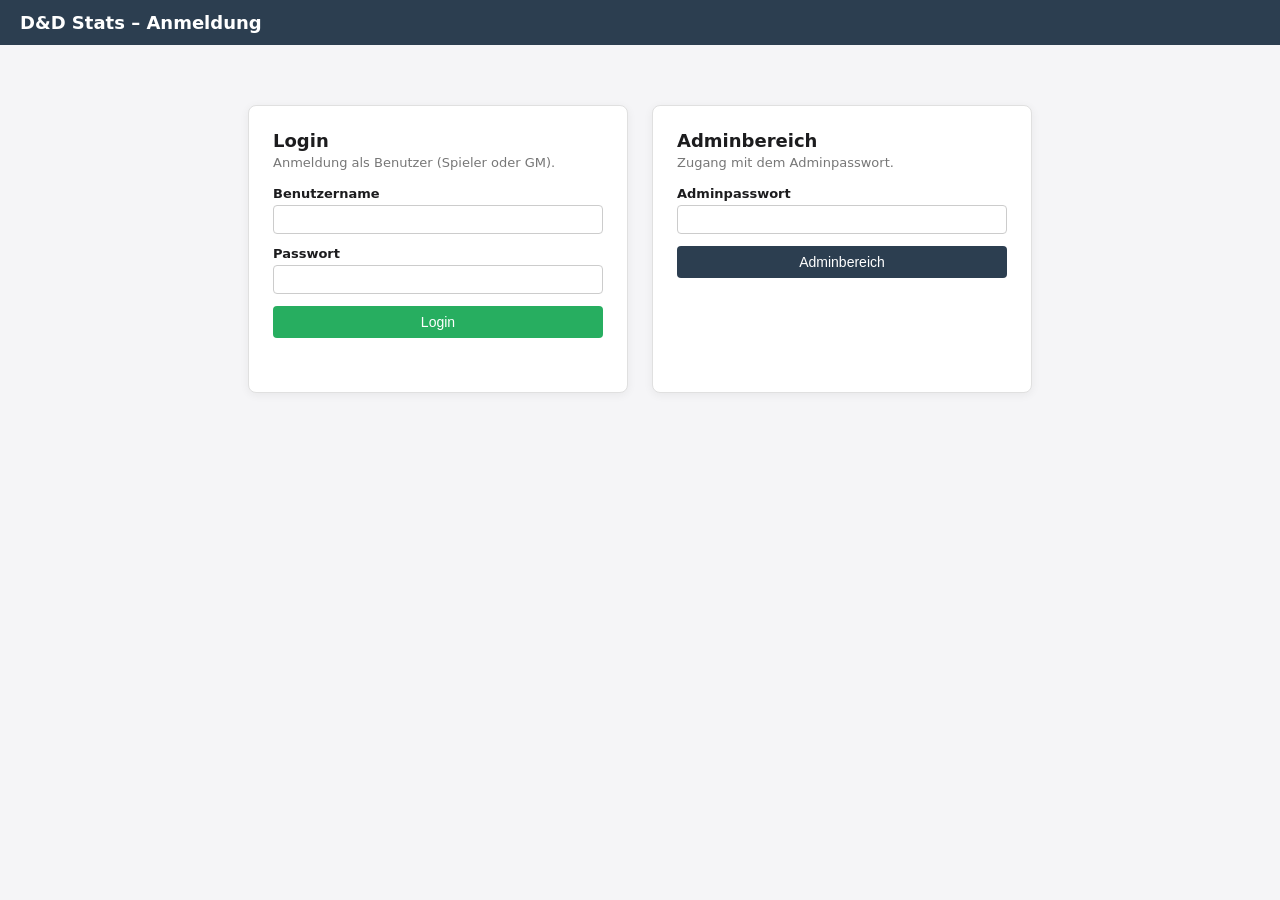
<file: static/index.html>
<!DOCTYPE html>
<html lang="de">
<head>
<meta charset="utf-8">
<title>D&amp;D Stats – Anmeldung</title>
<link rel="stylesheet" href="/static/styles.css">
</head>
<body>
<header><h1>D&amp;D Stats – Anmeldung</h1></header>

<div id="login-page">
  <section class="card">
    <h2>Login</h2>
    <p class="sub">Anmeldung als Benutzer (Spieler oder GM).</p>
    <div class="field">
      <label for="username">Benutzername</label>
      <input type="text" id="username" autocomplete="username">
    </div>
    <div class="field">
      <label for="password">Passwort</label>
      <input type="password" id="password" autocomplete="current-password">
    </div>
    <button class="accent" id="login-button">Login</button>
    <div class="message" id="login-message"></div>
  </section>

  <section class="card">
    <h2>Adminbereich</h2>
    <p class="sub">Zugang mit dem Adminpasswort.</p>
    <div class="field">
      <label for="adminpass">Adminpasswort</label>
      <input type="password" id="adminpass" autocomplete="off">
    </div>
    <button id="admin-button">Adminbereich</button>
    <div class="message" id="admin-message"></div>
  </section>
</div>

<script>
sessionStorage.removeItem('session');

function setMessage(id, text, ok) {
  const element = document.getElementById(id);
  element.textContent = text;
  element.className = 'message ' + (ok ? 'ok' : 'err');
}

async function callApi(name, body) {
  const response = await fetch('/api/' + name, {
    method: 'POST',
    headers: { 'Content-Type': 'application/json' },
    body: JSON.stringify(body)
  });
  const text = await response.text();
  let payload;
  try { payload = JSON.parse(text); } catch (error) { payload = text; }
  return { ok: response.ok, status: response.status, payload: payload };
}

function describeError(result) {
  const payload = result.payload;
  if (payload && typeof payload === 'object' && payload.error !== undefined) {
    return (payload.exception ? payload.exception + ': ' : '') + payload.error;
  }
  return 'HTTP ' + result.status + ': ' + String(payload);
}

async function doLogin() {
  const button = document.getElementById('login-button');
  // Eingaben werden unverändert als String übergeben (kein JSON-Parsing).
  const username = document.getElementById('username').value;
  const password = document.getElementById('password').value;
  if (username === '' || password === '') {
    setMessage('login-message', 'Bitte Benutzername und Passwort eingeben.', false);
    return;
  }

  button.disabled = true;
  setMessage('login-message', 'Prüfe Anmeldedaten …', true);
  try {
    const result = await callApi('tryFindUserID', { username: username, password_Hash: password });
    if (!result.ok) {
      setMessage('login-message', describeError(result), false);
      return;
    }
    const userId = result.payload;
    if (!userId) {
      setMessage('login-message', 'Benutzername oder Passwort ist falsch.', false);
      return;
    }
    const roleResult = await callApi('getUserRole', { userId: userId });
    const role = roleResult.ok && roleResult.payload ? roleResult.payload : 'player';

    sessionStorage.setItem('session', JSON.stringify({
      mode: 'user',
      userId: userId,
      username: username,
      password: password,
      role: role
    }));
    window.location.href = role === 'gm' ? '/static/gm.html' : '/static/player.html';
  } catch (error) {
    setMessage('login-message', 'Netzwerkfehler: ' + error, false);
  } finally {
    button.disabled = false;
  }
}

async function doAdmin() {
  const button = document.getElementById('admin-button');
  const adminpass = document.getElementById('adminpass').value;
  if (adminpass === '') {
    setMessage('admin-message', 'Bitte Adminpasswort eingeben.', false);
    return;
  }

  button.disabled = true;
  setMessage('admin-message', 'Prüfe Adminpasswort …', true);
  try {
    // listUsers wirft bei falschem Adminpasswort einen ValueError und dient so als Prüfung.
    const result = await callApi('listUsers', { adminpass: adminpass });
    if (!result.ok) {
      setMessage('admin-message', describeError(result), false);
      return;
    }
    sessionStorage.setItem('session', JSON.stringify({ mode: 'admin', adminpass: adminpass }));
    window.location.href = '/static/admin.html';
  } catch (error) {
    setMessage('admin-message', 'Netzwerkfehler: ' + error, false);
  } finally {
    button.disabled = false;
  }
}

document.getElementById('login-button').onclick = doLogin;
document.getElementById('admin-button').onclick = doAdmin;
document.getElementById('password').addEventListener('keydown', event => {
  if (event.key === 'Enter') doLogin();
});
document.getElementById('adminpass').addEventListener('keydown', event => {
  if (event.key === 'Enter') doAdmin();
});
</script>
</body>
</html>
</file>
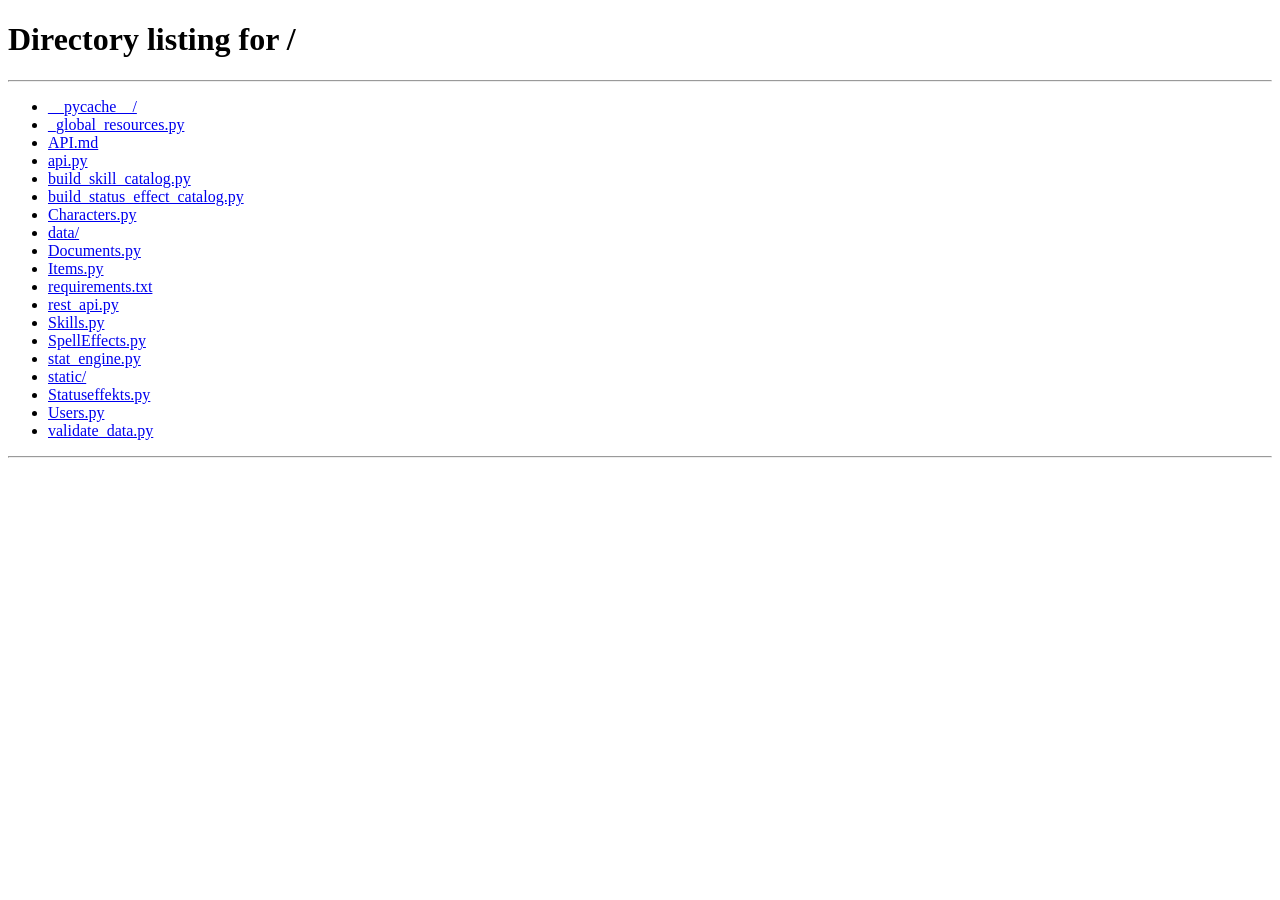
<file: static/admin.html>
<!DOCTYPE html>
<html lang="de">
<head>
<meta charset="utf-8">
<title>D&amp;D Stats – Adminbereich</title>
<link rel="stylesheet" href="/static/styles.css">
</head>
<body>
<header>
  <h1>D&amp;D Stats – Adminbereich</h1>
  <span class="who" id="who"></span>
  <button class="ghost" id="console">API-Konsole</button>
  <button class="ghost" id="logout">Abmelden</button>
</header>

<main id="admin-page">
  <section class="panel">
    <h2>Benutzer</h2>
    <div class="status" id="list-status"></div>
    <table id="user-table">
      <thead>
        <tr><th>Benutzer-ID</th><th>Rolle</th><th class="actions">Aktion</th></tr>
      </thead>
      <tbody></tbody>
    </table>
    <button id="reload">Liste neu laden</button>
  </section>

  <section class="panel">
    <h2>Benutzer hinzufügen</h2>
    <div class="field">
      <label for="new-username">Benutzername</label>
      <input type="text" id="new-username" autocomplete="off">
    </div>
    <div class="field">
      <label for="new-password">Passwort</label>
      <input type="text" id="new-password" autocomplete="off">
    </div>
    <div class="field">
      <label for="new-role">Rolle</label>
      <input type="text" id="new-role" value="player" autocomplete="off">
    </div>
    <button class="accent" id="create">Benutzer anlegen</button>
    <div class="status" id="create-status"></div>
  </section>

  <div id="errorbox"><h3></h3><div class="msg"></div><pre></pre></div>
</main>

<script>
const session = JSON.parse(sessionStorage.getItem('session') || 'null');
if (!session || session.mode !== 'admin') {
  window.location.replace('/');
}

document.getElementById('logout').onclick = () => {
  sessionStorage.removeItem('session');
  window.location.href = '/';
};
document.getElementById('console').onclick = () => {
  window.location.href = '/static/app.html';
};

async function callApi(name, body) {
  const response = await fetch('/api/' + name, {
    method: 'POST',
    headers: { 'Content-Type': 'application/json' },
    body: JSON.stringify(body)
  });
  const text = await response.text();
  let payload;
  try { payload = JSON.parse(text); } catch (error) { payload = text; }
  return { ok: response.ok, status: response.status, payload: payload };
}

function hideError() {
  document.getElementById('errorbox').style.display = 'none';
}

function showError(result) {
  const payload = result.payload;
  const errorBox = document.getElementById('errorbox');
  errorBox.style.display = 'block';
  if (payload && typeof payload === 'object' && payload.error !== undefined) {
    errorBox.querySelector('h3').textContent = payload.exception
      ? payload.exception + ' (' + payload.exception_module + ')'
      : 'Fehler';
    let message = String(payload.error);
    if (payload.args && payload.args.length) message += '\nargs: ' + payload.args.join(', ');
    if (payload.cause) message += '\nausgelöst durch: ' + payload.cause;
    errorBox.querySelector('.msg').textContent = message;
    errorBox.querySelector('pre').textContent = payload.traceback || '';
    errorBox.querySelector('pre').style.display = payload.traceback ? 'block' : 'none';
  } else {
    errorBox.querySelector('h3').textContent = 'HTTP ' + result.status;
    errorBox.querySelector('.msg').textContent = String(payload);
    errorBox.querySelector('pre').style.display = 'none';
  }
}

function setStatus(id, text, ok) {
  const element = document.getElementById(id);
  element.textContent = text;
  element.className = 'status ' + (ok ? 'ok' : 'err');
}

async function loadUsers() {
  hideError();
  setStatus('list-status', 'Lade Benutzer …', true);
  const body = document.querySelector('#user-table tbody');
  body.innerHTML = '';

  const result = await callApi('listUsers', { adminpass: session.adminpass });
  if (!result.ok) {
    setStatus('list-status', 'Benutzerliste konnte nicht geladen werden.', false);
    showError(result);
    return;
  }

  const userIds = result.payload || [];
  const roles = await Promise.all(userIds.map(userId => callApi('getUserRole', { userId: userId })));

  userIds.forEach((userId, index) => {
    const row = document.createElement('tr');

    const idCell = document.createElement('td');
    idCell.textContent = userId;

    const roleCell = document.createElement('td');
    const roleResult = roles[index];
    roleCell.textContent = roleResult.ok ? (roleResult.payload === null ? '–' : roleResult.payload) : '?';

    const actionCell = document.createElement('td');
    actionCell.className = 'actions';
    const deleteButton = document.createElement('button');
    deleteButton.className = 'danger';
    deleteButton.textContent = 'Löschen';
    deleteButton.onclick = () => deleteUser(userId, deleteButton);
    actionCell.appendChild(deleteButton);

    row.appendChild(idCell);
    row.appendChild(roleCell);
    row.appendChild(actionCell);
    body.appendChild(row);
  });

  setStatus('list-status', userIds.length + ' Benutzer gefunden.', true);
}

async function deleteUser(userId, button) {
  if (!window.confirm('Benutzer ' + userId + ' wirklich löschen? Der Benutzerordner wird mitgelöscht.')) return;
  hideError();
  button.disabled = true;
  const result = await callApi('deleteUser', { adminpass: session.adminpass, userId: userId });
  if (!result.ok) {
    setStatus('list-status', 'Löschen fehlgeschlagen.', false);
    showError(result);
    button.disabled = false;
    return;
  }
  await loadUsers();
  setStatus('list-status', 'Benutzer ' + userId + ' gelöscht.', true);
}

async function createUser() {
  hideError();
  const button = document.getElementById('create');
  // Alle Eingaben werden unverändert als String übergeben.
  const username = document.getElementById('new-username').value;
  const password = document.getElementById('new-password').value;
  const role = document.getElementById('new-role').value;
  if (username === '' || password === '' || role === '') {
    setStatus('create-status', 'Benutzername, Passwort und Rolle sind erforderlich.', false);
    return;
  }

  button.disabled = true;
  setStatus('create-status', 'Lege Benutzer an …', true);
  const result = await callApi('createUser', {
    adminpass: session.adminpass,
    username: username,
    password_Hash: password,
    role: role
  });
  button.disabled = false;

  if (!result.ok) {
    setStatus('create-status', 'Anlegen fehlgeschlagen.', false);
    showError(result);
    return;
  }
  setStatus('create-status', 'Benutzer angelegt: ' + result.payload, true);
  document.getElementById('new-username').value = '';
  document.getElementById('new-password').value = '';
  await loadUsers();
}

document.getElementById('reload').onclick = loadUsers;
document.getElementById('create').onclick = createUser;

if (session && session.mode === 'admin') {
  document.getElementById('who').textContent = 'Angemeldet als: Administrator';
  loadUsers();
}
</script>
</body>
</html>
</file>
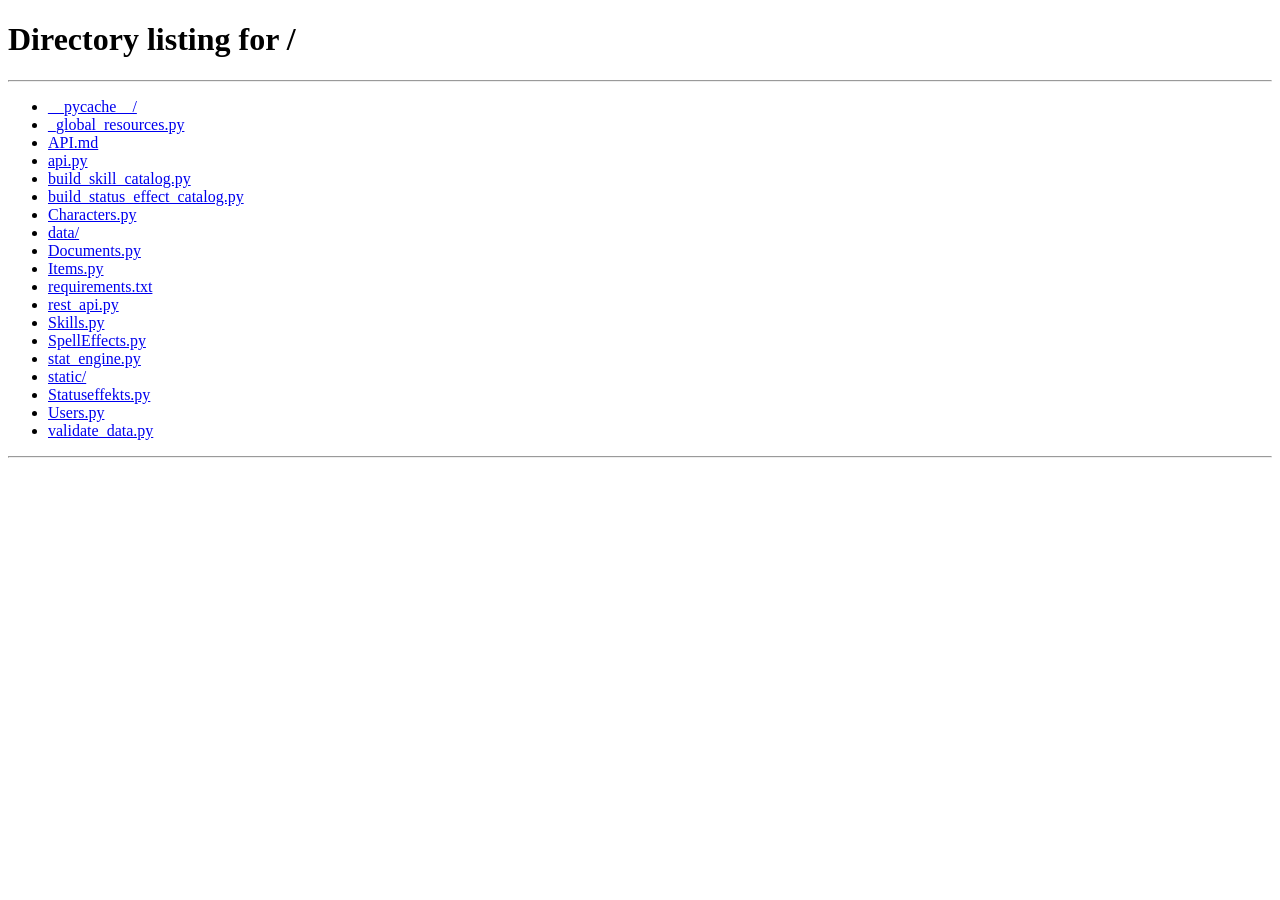
<file: static/app.html>
<!DOCTYPE html>
<html lang="de">
<head>
<meta charset="utf-8">
<title>D&amp;D Stats API – Testoberfläche</title>
<link rel="stylesheet" href="/static/styles.css">
</head>
<body>
<header>
  <h1>D&amp;D Stats API – Testoberfläche</h1>
  <span class="who" id="who"></span>
  <button class="ghost" id="admin-area" style="display: none">Adminbereich</button>
  <button class="ghost" id="logout">Abmelden</button>
</header>
<div id="layout">
  <nav id="tabs"></nav>
  <main id="panel">Lade Endpunkte …</main>
</div>

<script>
const session = JSON.parse(sessionStorage.getItem('session') || 'null');
if (!session) {
  window.location.replace('/');
}

let endpoints = [];
let current = null;

document.getElementById('logout').onclick = () => {
  sessionStorage.removeItem('session');
  window.location.href = '/';
};

if (session && session.mode === 'admin') {
  const adminButton = document.getElementById('admin-area');
  adminButton.style.display = '';
  adminButton.onclick = () => { window.location.href = '/static/admin.html'; };
}

// Anmeldedaten aus der Session werden in gleichnamige Parameter vorbefüllt.
function prefillFor(parameterName) {
  if (!session) return null;
  if (session.mode === 'admin') {
    if (parameterName === 'adminpass') return session.adminpass;
    return null;
  }
  if (parameterName === 'user_id' || parameterName === 'userId') return session.userId;
  if (parameterName === 'username') return session.username;
  if (parameterName === 'password_hash' || parameterName === 'password_Hash') return session.password;
  return null;
}

async function init() {
  if (!session) return;
  document.getElementById('who').textContent = session.mode === 'admin'
    ? 'Angemeldet als: Administrator'
    : 'Angemeldet als: ' + session.username + ' (' + session.userId + ')';

  const response = await fetch('/api/_endpoints');
  endpoints = await response.json();
  const tabs = document.getElementById('tabs');
  endpoints.forEach((endpoint, index) => {
    const button = document.createElement('button');
    button.textContent = endpoint.name;
    button.onclick = () => select(index);
    tabs.appendChild(button);
  });
  if (endpoints.length) select(0);
}

function select(index) {
  current = endpoints[index];
  [...document.getElementById('tabs').children].forEach((button, i) =>
    button.classList.toggle('active', i === index));

  const panel = document.getElementById('panel');
  panel.innerHTML = '';

  const title = document.createElement('h2');
  title.textContent = 'POST /api/' + current.name;
  panel.appendChild(title);

  if (!current.parameters.length) {
    const info = document.createElement('p');
    info.textContent = 'Keine Parameter.';
    panel.appendChild(info);
  }

  current.parameters.forEach(parameter => {
    const wrapper = document.createElement('div');
    wrapper.className = 'param';

    const label = document.createElement('label');
    label.textContent = parameter.name;
    const hint = document.createElement('span');
    hint.className = 'hint';
    hint.textContent = parameter.required
      ? '  (erforderlich)'
      : '  (optional, Standard: ' + parameter.default + ')';
    label.appendChild(hint);

    const input = document.createElement('input');
    input.type = 'text';
    input.dataset.name = parameter.name;
    input.dataset.required = parameter.required;
    input.placeholder = 'Text oder JSON (z. B. ["a","b"] oder {"k": 1})';

    const prefill = prefillFor(parameter.name);
    if (prefill !== null) {
      input.value = prefill;
      input.classList.add('prefilled');
      input.dataset.raw = 'true';
    }

    wrapper.appendChild(label);
    wrapper.appendChild(input);
    panel.appendChild(wrapper);
  });

  const sendButton = document.createElement('button');
  sendButton.id = 'send';
  sendButton.textContent = 'Anfrage senden';
  sendButton.onclick = send;
  panel.appendChild(sendButton);

  const status = document.createElement('div');
  status.className = 'status';
  status.id = 'status';
  panel.appendChild(status);

  const errorBox = document.createElement('div');
  errorBox.id = 'errorbox';
  errorBox.innerHTML = '<h3></h3><div class="msg"></div><pre></pre>';
  panel.appendChild(errorBox);

  const output = document.createElement('pre');
  output.id = 'output';
  output.textContent = '(noch keine Antwort)';
  panel.appendChild(output);
}

function parseValue(raw) {
  const trimmed = raw.trim();
  try {
    return JSON.parse(trimmed);
  } catch (error) {
    return raw;
  }
}

function showError(title, message, detail) {
  const errorBox = document.getElementById('errorbox');
  errorBox.style.display = 'block';
  errorBox.querySelector('h3').textContent = title;
  errorBox.querySelector('.msg').textContent = message;
  const pre = errorBox.querySelector('pre');
  pre.textContent = detail || '';
  pre.style.display = detail ? 'block' : 'none';
}

async function send() {
  const button = document.getElementById('send');
  const status = document.getElementById('status');
  const output = document.getElementById('output');
  const errorBox = document.getElementById('errorbox');
  const body = {};

  for (const input of document.querySelectorAll('#panel input')) {
    const raw = input.value;
    if (raw.trim() === '' && input.dataset.required !== 'true') continue;
    body[input.dataset.name] = input.dataset.raw === 'true' ? raw : parseValue(raw);
  }

  button.disabled = true;
  errorBox.style.display = 'none';
  status.textContent = 'Sende …';
  status.className = 'status';
  try {
    const response = await fetch('/api/' + current.name, {
      method: 'POST',
      headers: { 'Content-Type': 'application/json' },
      body: JSON.stringify(body)
    });
    const text = await response.text();
    status.textContent = 'HTTP ' + response.status + ' ' + response.statusText;
    status.className = 'status ' + (response.ok ? 'ok' : 'err');

    let payload = null;
    try {
      payload = JSON.parse(text);
      output.textContent = JSON.stringify(payload, null, 2);
    } catch (error) {
      output.textContent = text;
    }

    if (!response.ok) {
      if (payload && typeof payload === 'object' && payload.error !== undefined) {
        const title = payload.exception
          ? payload.exception + ' (' + payload.exception_module + ')'
          : 'Fehler';
        let message = String(payload.error);
        if (payload.args && payload.args.length) {
          message += '\nargs: ' + payload.args.join(', ');
        }
        if (payload.cause) {
          message += '\nausgelöst durch: ' + payload.cause;
        }
        showError(title, message, payload.traceback);
      } else {
        showError('Fehler', text, '');
      }
    }
  } catch (error) {
    status.textContent = 'Netzwerkfehler';
    status.className = 'status err';
    showError(error.name || 'Netzwerkfehler', String(error && error.message ? error.message : error), error.stack || '');
    output.textContent = String(error);
  } finally {
    button.disabled = false;
  }
}

init();
</script>
</body>
</html>
</file>
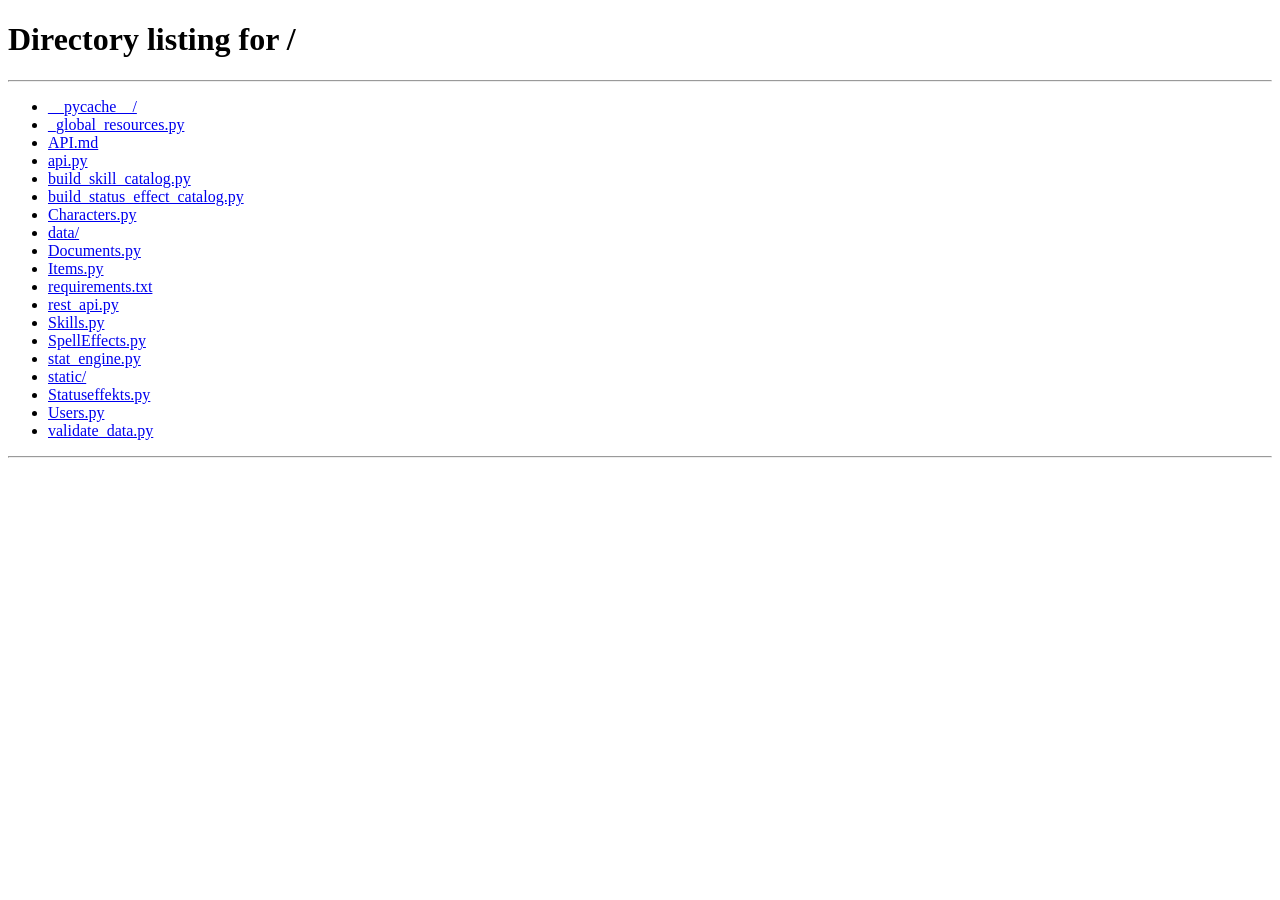
<file: static/character.html>
<!DOCTYPE html>
<html lang="de">
<head>
<meta charset="utf-8">
<title>D&amp;D Stats – Charakter</title>
<link rel="stylesheet" href="/static/styles.css">
</head>
<body>
<header>
  <h1 id="title">Charakter</h1>
  <span class="who" id="who"></span>
  <button class="ghost" id="reload">Neu laden</button>
  <button class="ghost" id="back">Übersicht</button>
  <button class="ghost" id="logout">Abmelden</button>
</header>

<nav id="sheet-tabs">
  <button class="tab active" data-tab="sheet">Statsheet</button>
  <button class="tab" data-tab="inventory">Inventar</button>
  <button class="tab" data-tab="documents">Dokumente</button>
</nav>

<main id="sheet-page">
  <div class="status" id="page-status"></div>
  <div id="errorbox"><h3></h3><div class="msg"></div><pre></pre></div>

  <div id="tab-sheet">
    <section class="panel">
      <h2>Basiswerte</h2>
      <div class="meta-grid" id="meta-grid"></div>
      <div class="stat-grid" id="stat-grid"></div>
    </section>

    <section class="panel">
      <h2>Talente &amp; Skills</h2>
      <div id="skills"></div>
    </section>

    <section class="panel">
      <h2>Ausrüstungsslots</h2>
      <div id="equipment"></div>
    </section>

    <section class="panel" id="spells-panel">
      <h2>Aktive Zaubereffekte</h2>
    </section>

    <section class="panel" id="status-panel">
      <h2>Aktive Statuseffekte</h2>
    </section>

    <section class="panel" id="learned-panel">
      <h2>Gelernte Fähigkeiten</h2>
    </section>
  </div>

  <div id="tab-inventory" style="display: none">
    <section class="panel">
      <h2>Inventar</h2>
      <div class="status" id="inventory-status"></div>
      <table class="data-table" id="inventory-table">
        <thead>
          <tr><th>Item</th><th>ID</th><th>Status</th><th>Slot</th><th class="actions">Aktionen</th></tr>
        </thead>
        <tbody></tbody>
      </table>
    </section>

    <section class="panel">
      <h2>Item weitergeben</h2>
      <p class="hint">Nur nicht ausgerüstete Items an bekannte Charaktere.</p>
      <div class="inline-form">
        <select id="transfer-item"></select>
        <select id="transfer-target"></select>
        <button class="accent" id="transfer">Weitergeben</button>
      </div>
      <div class="status" id="transfer-status"></div>
    </section>
  </div>

  <div id="tab-documents" style="display: none">
    <section class="panel">
      <h2>Dokumente</h2>
      <div class="status" id="documents-status"></div>
      <div class="inline-form">
        <input type="text" id="new-document-name" placeholder="neues_dokument">
        <select id="new-document-extension">
          <option value=".txt">.txt</option>
          <option value=".md">.md</option>
        </select>
        <button class="accent" id="create-document">Textdatei erstellen</button>
      </div>
      <textarea id="new-document-content" rows="6" placeholder="Optionaler Startinhalt"></textarea>
      <div class="inline-form">
        <input type="file" id="upload-document" accept=".txt,.md,.png">
        <button id="upload-document-button">Datei hochladen</button>
      </div>
      <ul class="character-list" id="documents-list"></ul>
    </section>
  </div>
</main>

<div id="doc-modal" class="doc-modal" style="display:none">
  <div class="doc-modal-box">
    <div class="doc-modal-header">
      <span id="doc-modal-title" class="doc-modal-title"></span>
      <div class="doc-modal-actions">
        <button id="doc-modal-save" class="accent small" style="display:none">Speichern</button>
        <span id="doc-modal-state" class="doc-modal-state"></span>
        <button id="doc-modal-close" class="ghost small">✕ Schließen</button>
      </div>
    </div>
    <div id="doc-modal-body" class="doc-modal-body"></div>
  </div>
</div>

<script>
const session = JSON.parse(sessionStorage.getItem('session') || 'null');
if (!session || session.mode !== 'user') {
  window.location.replace('/');
}

const characterId = new URLSearchParams(window.location.search).get('id');

let sheet = null;
let itemCatalog = {};
let skillCatalog = {};
let spellCatalog = {};
let statusCatalog = {};
let knownSkills = [];
let knownSpells = [];
let knownStatus = [];
let knownCharacters = [];

/* ---------- Grundlagen ---------- */

function credentials(extra) {
  return Object.assign(
    { user_id: session.userId, username: session.username, password_hash: session.password },
    extra || {});
}

function characterName(id) {
  return String(id).replace(/^Charakter_/, '');
}

async function callApi(name, body) {
  const response = await fetch('/api/' + name, {
    method: 'POST',
    headers: { 'Content-Type': 'application/json' },
    body: JSON.stringify(body)
  });
  const text = await response.text();
  let payload;
  try { payload = JSON.parse(text); } catch (error) { payload = text; }
  return { ok: response.ok, status: response.status, payload: payload };
}

function setStatus(id, text, ok) {
  const element = document.getElementById(id);
  element.textContent = text;
  element.className = 'status ' + (ok ? 'ok' : 'err');
}

function hideError() {
  document.getElementById('errorbox').style.display = 'none';
}

function showError(result) {
  const payload = result.payload;
  const errorBox = document.getElementById('errorbox');
  errorBox.style.display = 'block';
  errorBox.scrollIntoView({ block: 'nearest' });
  if (payload && typeof payload === 'object' && payload.error !== undefined) {
    errorBox.querySelector('h3').textContent = payload.exception
      ? payload.exception + ' (' + payload.exception_module + ')'
      : 'Fehler';
    let message = String(payload.error);
    if (payload.args && payload.args.length) message += '\nargs: ' + payload.args.join(', ');
    if (payload.cause) message += '\nausgelöst durch: ' + payload.cause;
    errorBox.querySelector('.msg').textContent = message;
    errorBox.querySelector('pre').textContent = payload.traceback || '';
    errorBox.querySelector('pre').style.display = payload.traceback ? 'block' : 'none';
  } else {
    errorBox.querySelector('h3').textContent = 'HTTP ' + result.status;
    errorBox.querySelector('.msg').textContent = String(payload);
    errorBox.querySelector('pre').style.display = 'none';
  }
}

function number(value) {
  if (typeof value !== 'number') return String(value);
  return Number.isInteger(value) ? String(value) : String(Math.round(value * 100) / 100);
}

function signed(value) {
  const text = number(value);
  return typeof value === 'number' && value > 0 ? '+' + text : text;
}

// Formelfelder liegen als {formula, value} vor.
function fieldValue(field) {
  return field && typeof field === 'object' && 'value' in field ? field.value : field;
}

function fieldFormula(field) {
  return field && typeof field === 'object' ? field.formula || '' : '';
}

function element(tag, className, text) {
  const node = document.createElement(tag);
  if (className) node.className = className;
  if (text !== undefined) node.textContent = text;
  return node;
}

/* ---------- Basiswerte ---------- */

const META_LABELS = {
  age: 'Alter',
  magie_speicher: 'Magiespeicher',
  magische_regeneration: 'Magieregeneration'
};

const STAT_BREAKDOWN = [
  ['konst_wert', 'Konstanter Wert'],
  ['konst_bonus', 'Konst. Bonus (gelernt)'],
  ['bonus', 'Bonus (Items/Effekte)'],
  ['min', 'Minimum'],
  ['max_konst', 'Max. konstant'],
  ['max_magik', 'Max. magisch'],
  ['max_goettlich', 'Max. göttlich'],
  ['malus_for_under', 'Malus unter Min.'],
  ['malus_for_over', 'Malus über Max.']
];

function renderMeta(meta) {
  const grid = document.getElementById('meta-grid');
  grid.innerHTML = '';
  Object.keys(meta || {}).forEach(key => {
    const card = element('div', 'meta-card');
    card.appendChild(element('div', 'meta-value', number(fieldValue(meta[key]))));
    card.appendChild(element('div', 'meta-label', META_LABELS[key] || key));
    card.title = fieldFormula(meta[key]);
    grid.appendChild(card);
  });
}

function renderStats(stats) {
  const grid = document.getElementById('stat-grid');
  grid.innerHTML = '';
  Object.keys(stats || {}).forEach(name => {
    const stat = stats[name];
    const card = element('div', 'stat-card');

    const head = element('div', 'stat-head');
    head.appendChild(element('span', 'stat-name', name));
    head.appendChild(element('span', 'stat-value', number(fieldValue(stat.wert))));
    card.appendChild(head);

    const breakdown = element('dl', 'breakdown');
    STAT_BREAKDOWN.forEach(entry => {
      if (!(entry[0] in stat)) return;
      const term = element('dt', null, entry[1]);
      const definition = element('dd', null, number(fieldValue(stat[entry[0]])));
      definition.title = fieldFormula(stat[entry[0]]);
      breakdown.appendChild(term);
      breakdown.appendChild(definition);
    });
    card.appendChild(breakdown);
    grid.appendChild(card);
  });
}

/* ---------- Talente & Skills ---------- */

function renderTalentSummary(name, talent, stats) {
  const summary = element('summary');
  summary.appendChild(element('span', 'talent-name', name));
  if (!talent) return summary;

  const values = element('span', 'talent-values');
  values.appendChild(element('span', 'talent-total', 'Wert ' + number(fieldValue(talent.wert))));
  const parts = element('span', 'talent-parts',
    'Ausgeglichenheit ' + signed(fieldValue(talent.ausgeglichenheit_bonus)) +
    ' · Bonus ' + signed(fieldValue(talent.bonus)));
  parts.title = fieldFormula(talent.ausgeglichenheit_bonus);
  values.appendChild(parts);

  (talent.attributes || []).forEach(attribute => {
    const chip = element('span', 'chip');
    const value = stats && stats[attribute] ? number(fieldValue(stats[attribute].wert)) : '?';
    chip.textContent = attribute + ' ' + value;
    chip.title = 'Würfelwert des Attributs ' + attribute;
    values.appendChild(chip);
  });

  summary.appendChild(values);
  return summary;
}

function attributeCell(attributes, stats) {
  const cell = element('td');
  (attributes || []).forEach(attribute => {
    const chip = element('span', 'chip');
    const value = stats && stats[attribute] ? number(fieldValue(stats[attribute].wert)) : '?';
    chip.textContent = attribute + ' ' + value;
    chip.title = 'Würfelwert des Attributs ' + attribute;
    cell.appendChild(chip);
  });
  return cell;
}

function renderSkills(skills, talents, stats) {
  const container = document.getElementById('skills');
  container.innerHTML = '';

  const filter = element('input');
  filter.type = 'text';
  filter.placeholder = 'Skills filtern …';
  filter.className = 'filter';
  container.appendChild(filter);

  Object.keys(skills || {}).forEach(talentName => {
    const group = element('details', 'group');
    group.open = true;
    group.appendChild(renderTalentSummary(talentName, (talents || {})[talentName], stats));

    const table = element('table', 'data-table');
    table.innerHTML = '<thead><tr><th>Skill</th><th>Attribute (Würfelwerte)</th>' +
      '<th>Basis-FW</th><th>Bonus</th><th>FW</th><th>Beschreibung</th></tr></thead>';
    const body = element('tbody');

    Object.keys(skills[talentName]).forEach(skillName => {
      const skill = skills[talentName][skillName];
      const row = element('tr');
      row.dataset.name = skillName.toLowerCase();
      row.appendChild(element('td', null, skillName));
      row.appendChild(attributeCell(skill.attributes, stats));
      row.appendChild(element('td', null, number(fieldValue(skill.base_fw))));
      row.appendChild(element('td', null, signed(fieldValue(skill.bonus_fw))));
      row.appendChild(element('td', 'strong', number(fieldValue(skill.fw))));

      const catalogEntry = Object.values(skillCatalog).find(e => e.name === skillName) || {};
      const parts = [];
      if (catalogEntry.beschreibung) parts.push(catalogEntry.beschreibung);
      if (catalogEntry.bedingung_zum_einsetzen) parts.push('Bedingung: ' + catalogEntry.bedingung_zum_einsetzen);
      if (catalogEntry.wuerfe_zum_einsetzen) parts.push('Wurf: ' + catalogEntry.wuerfe_zum_einsetzen);
      if (catalogEntry.effekt) parts.push('Effekt: ' + catalogEntry.effekt);
      const fullText = parts.join(' · ');
      const descCell = element('td', 'skill-desc-cell', fullText || '–');
      if (fullText) descCell.title = fullText;
      row.appendChild(descCell);

      body.appendChild(row);
    });

    table.appendChild(body);
    group.appendChild(table);
    container.appendChild(group);
  });

  filter.oninput = () => {
    const needle = filter.value.toLowerCase();
    container.querySelectorAll('tbody tr').forEach(row => {
      row.style.display = row.dataset.name.includes(needle) ? '' : 'none';
    });
  };
}

/* ---------- Ausrüstung ---------- */

function renderEquipment(equipped) {
  const container = document.getElementById('equipment');
  container.innerHTML = '';

  const rows = (equipped && equipped.rows) || [];
  const bySlot = {};
  const withoutSlot = [];
  rows.forEach(row => {
    if (row.slot_group && row.slot) {
      bySlot[row.slot_group + '||' + row.slot] = row;
    } else {
      withoutSlot.push(row);
    }
  });

  const groups = (equipped && equipped.slot_groups) || {};
  Object.keys(groups).forEach(groupName => {
    const group = element('div', 'slot-group');
    group.appendChild(element('h3', null, groupName));
    const list = element('div', 'slot-list');
    groups[groupName].forEach(slotName => {
      list.appendChild(slotCard(slotName, bySlot[groupName + '||' + slotName], groupName));
    });
    group.appendChild(list);
    container.appendChild(group);
  });

  if (withoutSlot.length) {
    const group = element('div', 'slot-group');
    group.appendChild(element('h3', null, 'Ausgerüstet ohne Slot-Zuordnung'));
    const list = element('div', 'slot-list');
    withoutSlot.forEach(row => list.appendChild(slotCard('–', row, null)));
    group.appendChild(list);
    container.appendChild(group);
  }
}

function slotCard(slotName, row, groupName) {
  const card = element('div', 'slot-card' + (row ? ' filled' : ''));
  card.appendChild(element('div', 'slot-name', slotName));
  if (!row) {
    card.appendChild(equipControl(groupName, slotName));
    return card;
  }
  const item = itemCatalog[row.ID] || {};
  card.appendChild(element('div', 'slot-item', item.name || row.ID));
  const button = element('button', 'danger small', 'Ablegen');
  button.onclick = () => unequip(row.ID, button);
  card.appendChild(button);
  return card;
}

// Freie Items aus dem Inventar, die noch nicht ausgerüstet sind.
function equippableItems() {
  return Object.keys(itemCatalog)
    .filter(itemId => itemCatalog[itemId].owner === characterId && !itemCatalog[itemId].equipped)
    .map(itemId => Object.assign({ ID: itemId }, itemCatalog[itemId]));
}

function equipControl(groupName, slotName) {
  const wrapper = element('div', 'slot-equip');
  const items = equippableItems();
  if (!items.length) {
    wrapper.appendChild(element('div', 'slot-empty', 'leer'));
    return wrapper;
  }

  const select = element('select');
  const placeholder = element('option', null, 'leer – Item wählen');
  placeholder.value = '';
  select.appendChild(placeholder);
  items.forEach(item => {
    const option = element('option', null, item.name || item.ID);
    option.value = item.ID;
    select.appendChild(option);
  });

  const button = element('button', 'accent small', 'Ausrüsten');
  button.onclick = () => {
    if (!select.value) return;
    equip(select.value, groupName, slotName, button);
  };

  wrapper.appendChild(select);
  wrapper.appendChild(button);
  return wrapper;
}

async function equip(itemId, slotGroup, slot, button) {
  hideError();
  button.disabled = true;
  const body = credentials({ item_id: itemId, character_id: characterId });
  if (slotGroup && slot) {
    body.slot_group = slotGroup;
    body.slot = slot;
  }
  const result = await callApi('equipItem', body);
  if (!result.ok) {
    showError(result);
    button.disabled = false;
    return;
  }
  await loadAll();
}

async function unequip(itemId, button) {
  hideError();
  button.disabled = true;
  const result = await callApi('unequipItem', credentials({ item_id: itemId, character_id: characterId }));
  if (!result.ok) {
    showError(result);
    button.disabled = false;
    return;
  }
  await loadAll();
}

/* ---------- Effekt-/Fähigkeitslisten ---------- */

function renderRowSection(config) {
  const panel = document.getElementById(config.panelId);
  panel.querySelectorAll(':scope > *:not(h2)').forEach(node => node.remove());

  const rows = (config.section && config.section.rows) || [];
  const activeIds = rows.map(row => row.ID);

  const addRow = element('div', 'inline-form');
  const select = element('select');
  const available = config.knownIds.filter(id => !activeIds.includes(id));
  if (!available.length) {
    const option = element('option', null, 'Nichts Bekanntes verfügbar');
    option.value = '';
    select.appendChild(option);
    select.disabled = true;
  } else {
    available.forEach(id => {
      const entry = config.catalog[id] || {};
      const option = element('option', null, (entry.name || id) + ' (' + id + ')');
      option.value = id;
      select.appendChild(option);
    });
  }
  const addButton = element('button', 'accent', config.addLabel);
  addButton.onclick = async () => {
    if (!select.value) return;
    hideError();
    addButton.disabled = true;
    const body = credentials({ character_id: characterId });
    body[config.idParam] = select.value;
    const result = await callApi(config.addEndpoint, body);
    addButton.disabled = false;
    if (!result.ok) { showError(result); return; }
    await loadAll();
  };
  addRow.appendChild(select);
  addRow.appendChild(addButton);
  panel.appendChild(addRow);

  if (config.filterable) {
    const filter = element('input');
    filter.type = 'text';
    filter.className = 'filter';
    filter.placeholder = 'Liste filtern …';
    filter.oninput = () => {
      const needle = filter.value.toLowerCase();
      panel.querySelectorAll('tbody tr').forEach(row => {
        row.style.display = row.dataset.name.includes(needle) ? '' : 'none';
      });
    };
    panel.appendChild(filter);
  }

  if (!rows.length) {
    panel.appendChild(element('p', 'hint', 'Aktuell nichts aktiv.'));
    return;
  }

  const wrapper = element('div', config.filterable ? 'scroll-list' : '');
  const table = element('table', 'data-table');
  table.innerHTML = '<thead><tr><th>Name</th><th>ID</th><th>Details</th>' +
    '<th class="actions">Aktion</th></tr></thead>';
  const body = element('tbody');

  rows.forEach(row => {
    const entry = config.catalog[row.ID] || {};
    const name = entry.name || row.ID;
    const tableRow = element('tr');
    tableRow.dataset.name = name.toLowerCase();

    tableRow.appendChild(element('td', 'strong', name));
    tableRow.appendChild(element('td', 'mono', row.ID));

    const details = [];
    if (row.ablaufzeit !== undefined) details.push('Ablaufzeit: ' + row.ablaufzeit);
    if (row.zeit_zum_tod !== undefined && row.zeit_zum_tod !== null) details.push('Zeit bis Tod: ' + row.zeit_zum_tod);
    if (row.ursache) details.push('Ursache: ' + row.ursache);
    if (row.erzeuger_id) details.push('Erzeuger: ' + row.erzeuger_id);
    const description = entry.beschreibung || entry.description || '';
    if (entry.bedingung_zum_einsetzen) details.push('Bedingung: ' + entry.bedingung_zum_einsetzen);
    if (entry.wuerfe_zum_einsetzen) details.push('Wurf/Würfe: ' + entry.wuerfe_zum_einsetzen);
    if (entry.effekt) details.push('Effekt: ' + entry.effekt);
    const detailText = details.join(' · ');
    const detailCell = element('td', 'muted-cell', detailText || description);
    detailCell.title = [description, detailText].filter(Boolean).join(' · ');
    tableRow.appendChild(detailCell);

    const actionCell = element('td', 'actions');
    const removeButton = element('button', 'danger small', config.removeLabel);
    removeButton.onclick = async () => {
      hideError();
      removeButton.disabled = true;
      const requestBody = credentials({ character_id: characterId });
      requestBody[config.idParam] = row.ID;
      const result = await callApi(config.removeEndpoint, requestBody);
      if (!result.ok) { showError(result); removeButton.disabled = false; return; }
      await loadAll();
    };
    actionCell.appendChild(removeButton);
    tableRow.appendChild(actionCell);

    body.appendChild(tableRow);
  });

  table.appendChild(body);
  wrapper.appendChild(table);
  panel.appendChild(wrapper);
}

/* ---------- Inventar ---------- */

function inventoryItems() {
  return Object.keys(itemCatalog)
    .filter(itemId => itemCatalog[itemId].owner === characterId)
    .map(itemId => Object.assign({ ID: itemId }, itemCatalog[itemId]));
}

function equippedRow(itemId) {
  const rows = (sheet && sheet.equipped_items && sheet.equipped_items.rows) || [];
  return rows.find(row => row.ID === itemId) || null;
}

function freeSlots() {
  const equipped = (sheet && sheet.equipped_items) || {};
  const groups = equipped.slot_groups || {};
  const rows = equipped.rows || [];
  const free = [];
  Object.keys(groups).forEach(groupName => {
    groups[groupName].forEach(slotName => {
      const taken = rows.some(row => row.slot_group === groupName && row.slot === slotName);
      if (!taken) free.push({ group: groupName, slot: slotName });
    });
  });
  return free;
}

function renderInventory() {
  const body = document.querySelector('#inventory-table tbody');
  body.innerHTML = '';
  const items = inventoryItems();
  const slots = freeSlots();

  items.forEach(item => {
    const row = element('tr');
    row.appendChild(element('td', 'strong', item.name || item.ID));
    row.appendChild(element('td', 'mono', item.ID));
    row.appendChild(element('td', null, item.equipped ? 'ausgerüstet' : 'im Inventar'));

    const slotCell = element('td');
    let slotSelect = null;
    if (item.equipped) {
      const equippedAt = equippedRow(item.ID);
      slotCell.textContent = equippedAt && equippedAt.slot
        ? equippedAt.slot_group + ' / ' + equippedAt.slot
        : 'ohne Slot';
    } else {
      slotSelect = element('select');
      const none = element('option', null, 'ohne Slot');
      none.value = '';
      slotSelect.appendChild(none);
      slots.forEach(entry => {
        const option = element('option', null, entry.group + ' / ' + entry.slot);
        option.value = entry.group + '||' + entry.slot;
        slotSelect.appendChild(option);
      });
      slotCell.appendChild(slotSelect);
    }
    row.appendChild(slotCell);

    const actionCell = element('td', 'actions');
    const button = element('button', item.equipped ? 'danger small' : 'accent small',
      item.equipped ? 'Ablegen' : 'Ausrüsten');
    button.onclick = async () => {
      if (item.equipped) {
        await unequip(item.ID, button);
        return;
      }
      const chosen = slotSelect.value ? slotSelect.value.split('||') : [null, null];
      await equip(item.ID, chosen[0], chosen[1], button);
    };
    actionCell.appendChild(button);
    row.appendChild(actionCell);
    body.appendChild(row);
  });

  setStatus('inventory-status', items.length ? items.length + ' Item(s).' : 'Inventar ist leer.', true);

  const itemSelect = document.getElementById('transfer-item');
  itemSelect.innerHTML = '';
  items.filter(item => !item.equipped).forEach(item => {
    const option = element('option', null, (item.name || item.ID) + ' (' + item.ID + ')');
    option.value = item.ID;
    itemSelect.appendChild(option);
  });

  const targetSelect = document.getElementById('transfer-target');
  targetSelect.innerHTML = '';
  knownCharacters.forEach(id => {
    const option = element('option', null, characterName(id));
    option.value = id;
    targetSelect.appendChild(option);
  });

  const transferButton = document.getElementById('transfer');
  transferButton.disabled = !itemSelect.options.length || !targetSelect.options.length;
}

async function transferItem() {
  const itemId = document.getElementById('transfer-item').value;
  const targetId = document.getElementById('transfer-target').value;
  if (!itemId || !targetId) return;

  hideError();
  const button = document.getElementById('transfer');
  button.disabled = true;
  setStatus('transfer-status', 'Übertrage …', true);
  const result = await callApi('moveItemBetweenCharacters', credentials({
    item_id: itemId,
    from_character_id: characterId,
    to_character_id: targetId
  }));
  button.disabled = false;
  if (!result.ok) {
    setStatus('transfer-status', 'Weitergabe fehlgeschlagen.', false);
    showError(result);
    return;
  }
  setStatus('transfer-status', 'Item weitergegeben an ' + characterName(targetId) + '.', true);
  await loadAll();
}

/* ---------- Dokumente ---------- */

function documentTypeLabel(type) {
  return type === 'image' ? 'Bild' : 'Text';
}

function fileExt(name) {
  const index = String(name).lastIndexOf('.');
  return index >= 0 ? String(name).slice(index).toLowerCase() : '';
}

function openDocumentInline(documentPayload) {
  const modal = document.getElementById('doc-modal');
  const modalTitle = document.getElementById('doc-modal-title');
  const modalBody = document.getElementById('doc-modal-body');
  const saveButton = document.getElementById('doc-modal-save');
  const stateSpan = document.getElementById('doc-modal-state');
  const closeButton = document.getElementById('doc-modal-close');

  modalTitle.textContent = documentPayload.name;
  modalBody.innerHTML = '';
  stateSpan.textContent = '';

  if (documentPayload.type === 'image') {
    saveButton.style.display = 'none';
    saveButton.onclick = null;
    const img = document.createElement('img');
    img.src = 'data:' + (documentPayload.mime_type || 'image/png') + ';base64,' + documentPayload.content_base64;
    img.alt = documentPayload.name;
    img.style.maxWidth = '100%';
    img.style.height = 'auto';
    modalBody.appendChild(img);
  } else {
    saveButton.style.display = '';
    const editor = document.createElement('textarea');
    editor.value = documentPayload.content || '';
    editor.className = 'doc-modal-editor';
    modalBody.appendChild(editor);

    saveButton.onclick = async () => {
      saveButton.disabled = true;
      stateSpan.textContent = 'Speichere …';
      const result = await callApi('updateCharacterTextDocument', credentials({
        character_id: characterId,
        file_name: documentPayload.name,
        content: editor.value
      }));
      saveButton.disabled = false;
      if (!result.ok) {
        stateSpan.textContent = 'Speichern fehlgeschlagen.';
        return;
      }
      stateSpan.textContent = 'Gespeichert: ' + new Date().toLocaleTimeString();
      try { await loadDocuments(); } catch (error) {}
    };
  }

  modal.style.display = 'flex';

  closeButton.onclick = () => { modal.style.display = 'none'; };
  modal.onclick = (e) => { if (e.target === modal) modal.style.display = 'none'; };
}

async function openDocument(fileName) {
  hideError();
  const result = await callApi('openCharacterDocument', credentials({
    character_id: characterId,
    file_name: fileName
  }));
  if (!result.ok) {
    showError(result);
    return;
  }
  openDocumentInline(result.payload);
}

async function deleteDocument(fileName) {
  hideError();
  const result = await callApi('deleteCharacterDocument', credentials({
    character_id: characterId,
    file_name: fileName
  }));
  if (!result.ok) {
    showError(result);
    setStatus('documents-status', 'Löschen fehlgeschlagen.', false);
    return;
  }
  setStatus('documents-status', 'Dokument gelöscht: ' + fileName, true);
  await loadDocuments();
}

async function createTextDocument() {
  hideError();
  const baseName = document.getElementById('new-document-name').value.trim();
  const extension = document.getElementById('new-document-extension').value;
  const content = document.getElementById('new-document-content').value;
  if (!baseName) {
    setStatus('documents-status', 'Bitte einen Dateinamen eingeben.', false);
    return;
  }
  const fileName = baseName.endsWith(extension) ? baseName : baseName + extension;
  const result = await callApi('createCharacterTextDocument', credentials({
    character_id: characterId,
    file_name: fileName,
    content: content
  }));
  if (!result.ok) {
    showError(result);
    setStatus('documents-status', 'Erstellen fehlgeschlagen.', false);
    return;
  }
  document.getElementById('new-document-name').value = '';
  document.getElementById('new-document-content').value = '';
  setStatus('documents-status', 'Textdatei erstellt: ' + fileName, true);
  await loadDocuments();
}

async function uploadDocument() {
  hideError();
  const fileInput = document.getElementById('upload-document');
  const file = fileInput.files && fileInput.files[0];
  if (!file) {
    setStatus('documents-status', 'Bitte eine Datei auswählen.', false);
    return;
  }
  const extension = fileExt(file.name);
  if (!['.txt', '.md', '.png'].includes(extension)) {
    setStatus('documents-status', 'Nur .txt, .md und .png sind erlaubt.', false);
    return;
  }

  const isImage = extension === '.png';
  let content;
  try {
    content = await new Promise((resolve, reject) => {
      const reader = new FileReader();
      reader.onerror = () => reject(reader.error || new Error('Datei konnte nicht gelesen werden'));
      reader.onload = () => resolve(reader.result);
      if (isImage) reader.readAsDataURL(file);
      else reader.readAsText(file);
    });
  } catch (error) {
    setStatus('documents-status', 'Datei konnte nicht gelesen werden.', false);
    return;
  }
  const payload = credentials({
    character_id: characterId,
    file_name: file.name,
    content: isImage ? String(content).split(',', 2)[1] : String(content),
    encoding: isImage ? 'base64' : 'text'
  });
  const result = await callApi('uploadCharacterDocument', payload);
  if (!result.ok) {
    showError(result);
    setStatus('documents-status', 'Upload fehlgeschlagen.', false);
    return;
  }
  fileInput.value = '';
  setStatus('documents-status', 'Datei hochgeladen: ' + file.name, true);
  await loadDocuments();
}

async function loadDocuments() {
  const list = document.getElementById('documents-list');
  list.innerHTML = '';
  setStatus('documents-status', 'Lade Dokumente …', true);
  const result = await callApi('listCharacterDocuments', credentials({ character_id: characterId }));
  if (!result.ok) {
    showError(result);
    setStatus('documents-status', 'Dokumente konnten nicht geladen werden.', false);
    return;
  }
  const documents = Array.isArray(result.payload) ? result.payload : [];
  documents.forEach(entry => {
    const row = element('li');
    const openButton = element('button', 'small', entry.name + ' (' + documentTypeLabel(entry.type) + ')');
    openButton.onclick = () => openDocument(entry.name);
    const deleteButton = element('button', 'danger small', 'Löschen');
    deleteButton.onclick = () => deleteDocument(entry.name);
    row.appendChild(openButton);
    row.appendChild(deleteButton);
    list.appendChild(row);
  });
  setStatus('documents-status', documents.length
    ? documents.length + ' Dokument(e).'
    : 'Keine Dokumente vorhanden.', true);
}

/* ---------- Laden ---------- */

function catalogOf(result) {
  return result.ok && result.payload && typeof result.payload === 'object' ? result.payload : {};
}

function listOf(result) {
  return result.ok && Array.isArray(result.payload) ? result.payload : [];
}

async function loadAll() {
  hideError();
  setStatus('page-status', 'Lade Charakterdaten …', true);

  const sheetResult = await callApi('load_and_compute', { character_id: characterId });
  if (!sheetResult.ok) {
    setStatus('page-status', 'Statsheet konnte nicht berechnet werden.', false);
    showError(sheetResult);
    return;
  }
  sheet = sheetResult.payload;

  const [items, skills, spells, statuses, kSkills, kSpells, kStatus, kCharacters] = await Promise.all([
    callApi('ListAllItems', credentials()),
    callApi('listAllSkills', credentials()),
    callApi('listAllSpellEffects', credentials()),
    callApi('listAllStatusEffects', credentials()),
    callApi('getKnownSkills', credentials({ character_id: characterId })),
    callApi('getKnownSpellEffects', credentials({ character_id: characterId })),
    callApi('getKnownStatusEffects', credentials({ character_id: characterId })),
    callApi('getKnownCharacters', credentials({ character_id: characterId }))
  ]);

  itemCatalog = catalogOf(items);
  skillCatalog = catalogOf(skills);
  spellCatalog = catalogOf(spells);
  statusCatalog = catalogOf(statuses);
  knownSkills = listOf(kSkills);
  knownSpells = listOf(kSpells);
  knownStatus = listOf(kStatus);
  knownCharacters = listOf(kCharacters);

  renderMeta(sheet.meta);
  renderStats(sheet.stats);
  renderSkills(sheet.skills, sheet.talents, sheet.stats);
  renderEquipment(sheet.equipped_items);

  renderRowSection({
    panelId: 'spells-panel',
    section: sheet.active_spell_effects,
    catalog: spellCatalog,
    knownIds: knownSpells,
    idParam: 'spell_effect_id',
    addEndpoint: 'assignSpellEffectToCharacter',
    removeEndpoint: 'removeSpellEffectFromCharacter',
    addLabel: 'Zauber aktivieren',
    removeLabel: 'Beenden',
    filterable: true
  });

  renderRowSection({
    panelId: 'status-panel',
    section: sheet.active_status_effects,
    catalog: statusCatalog,
    knownIds: knownStatus,
    idParam: 'status_effect_id',
    addEndpoint: 'assignStatusEffectToCharacter',
    removeEndpoint: 'removeStatusEffectFromCharacter',
    addLabel: 'Status hinzufügen',
    removeLabel: 'Entfernen',
    filterable: true
  });

  renderRowSection({
    panelId: 'learned-panel',
    section: sheet.learned_abilities,
    catalog: skillCatalog,
    knownIds: knownSkills,
    idParam: 'skill_id',
    addEndpoint: 'assignSkillToCharacter',
    removeEndpoint: 'removeSkillFromCharacter',
    addLabel: 'Fähigkeit lernen',
    removeLabel: 'Verlernen',
    filterable: true
  });

  renderInventory();
  await loadDocuments();
  setStatus('page-status', 'Stand: ' + new Date().toLocaleTimeString(), true);
}

/* ---------- Seitensteuerung ---------- */

document.getElementById('logout').onclick = () => {
  sessionStorage.removeItem('session');
  window.location.href = '/';
};
document.getElementById('back').onclick = () => {
  window.location.href = session.role === 'gm' ? '/static/gm.html' : '/static/player.html';
};
document.getElementById('reload').onclick = loadAll;
document.getElementById('transfer').onclick = transferItem;
document.getElementById('create-document').onclick = createTextDocument;
document.getElementById('upload-document-button').onclick = uploadDocument;

document.querySelectorAll('#sheet-tabs .tab').forEach(tab => {
  tab.onclick = () => {
    document.querySelectorAll('#sheet-tabs .tab').forEach(other =>
      other.classList.toggle('active', other === tab));
    document.getElementById('tab-sheet').style.display = tab.dataset.tab === 'sheet' ? '' : 'none';
    document.getElementById('tab-inventory').style.display = tab.dataset.tab === 'inventory' ? '' : 'none';
    document.getElementById('tab-documents').style.display = tab.dataset.tab === 'documents' ? '' : 'none';
  };
});

if (session) {
  document.getElementById('who').textContent =
    session.username + ' (' + session.userId + ', Rolle: ' + session.role + ')';
  if (!characterId) {
    setStatus('page-status', 'Kein Charakter ausgewählt.', false);
  } else {
    document.getElementById('title').textContent = characterName(characterId);
    loadAll();
  }
}
</script>
</body>
</html>
</file>
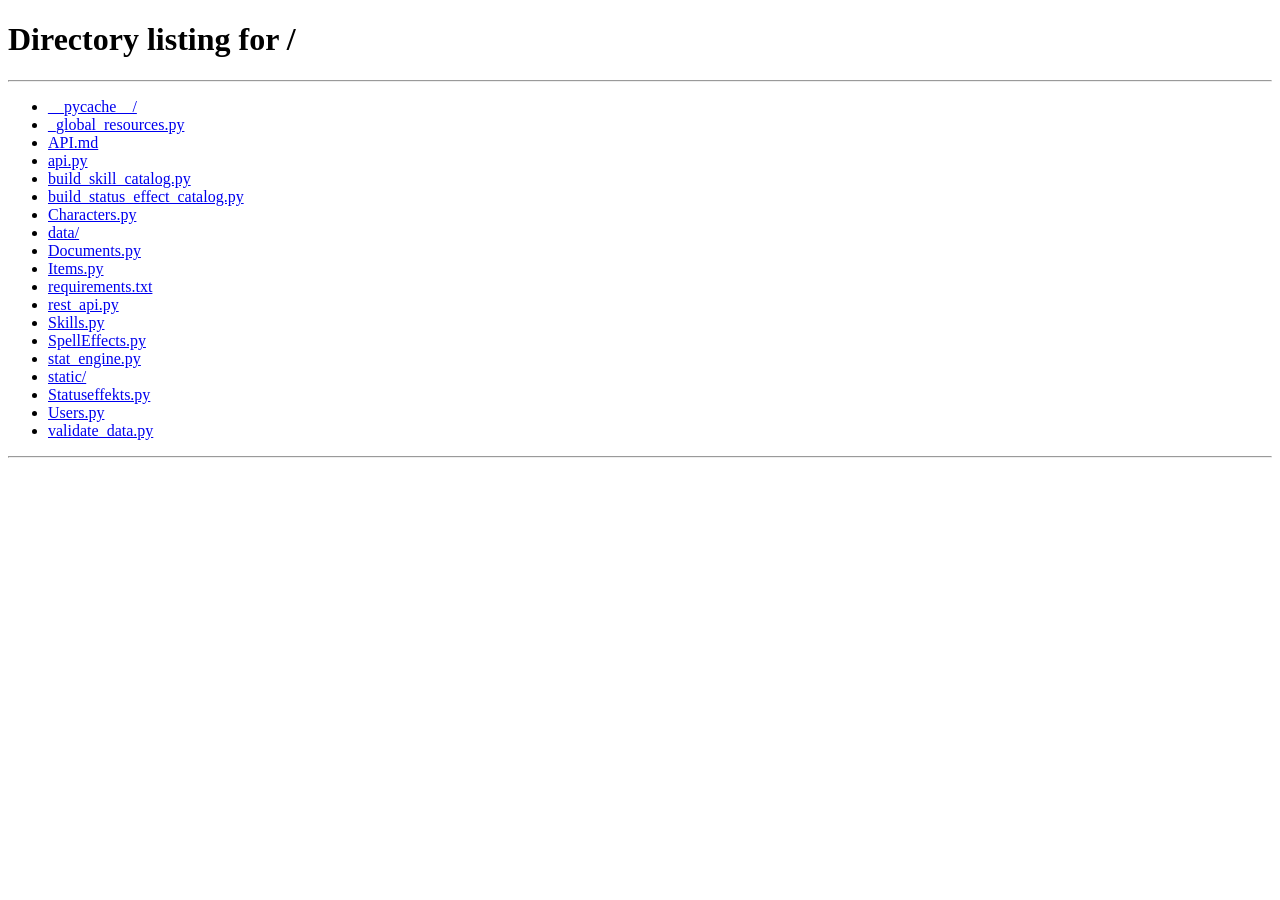
<file: static/gm.html>
<!DOCTYPE html>
<html lang="de">
<head>
<meta charset="utf-8">
<title>D&amp;D Stats – GM</title>
<link rel="stylesheet" href="/static/styles.css">
</head>
<body>
<header>
  <h1>GM-Ansicht</h1>
  <span class="who" id="who"></span>
  <button class="ghost" id="reload">Neu laden</button>
  <button class="ghost" id="console">API-Konsole</button>
  <button class="ghost" id="logout">Abmelden</button>
</header>

<nav id="sheet-tabs">
  <button class="tab active" data-tab="own">Meine Charaktere</button>
  <button class="tab" data-tab="all">Alle Benutzer &amp; Charaktere</button>
  <button class="tab" data-tab="create">Erstellen &amp; Verwalten</button>
</nav>

<main id="sheet-page">
  <div class="status" id="page-status"></div>
  <div id="errorbox"><h3></h3><div class="msg"></div><pre></pre></div>

  <div id="tab-own">
    <section class="panel">
      <h2>Eigene Charaktere</h2>
      <ul class="character-list" id="own-list"></ul>
      <div class="status" id="own-status"></div>
    </section>
  </div>

  <div id="tab-all" style="display: none">
    <section class="panel">
      <h2>Benutzer und Charaktere</h2>
      <div class="inline-form">
        <select id="user-filter"></select>
        <input type="text" id="all-filter" class="filter" placeholder="Charakter filtern …" style="margin: 0">
      </div>
      <table class="data-table" id="all-table">
        <thead><tr><th>Benutzer</th><th>Charakter</th><th>ID</th><th class="actions">Aktion</th></tr></thead>
        <tbody></tbody>
      </table>
      <div class="status" id="all-status"></div>
    </section>
  </div>

  <div id="tab-create" style="display: none">
    <div id="catalogs"></div>

    <div id="forms"></div>

    <section class="panel">
      <h2>Bekanntes verwalten</h2>
      <p class="hint">Ersetzt die komplette <code>known_*</code>-Liste des gewählten Charakters.</p>
      <div class="inline-form">
        <select id="known-character"></select>
        <select id="known-type">
          <option value="Skills">Skills</option>
          <option value="SpellEffects">Zaubereffekte</option>
          <option value="StatusEffects">Statuseffekte</option>
          <option value="Characters">Charaktere</option>
        </select>
        <button id="known-load">Laden</button>
        <button class="accent" id="known-save">Speichern</button>
      </div>
      <input type="text" id="known-filter" class="filter" placeholder="Einträge filtern …">
      <div class="scroll-list" id="known-list"></div>
      <div class="status" id="known-status"></div>
    </section>
  </div>
</main>

<script>
const session = JSON.parse(sessionStorage.getItem('session') || 'null');
if (!session || session.mode !== 'user') {
  window.location.replace('/');
}

const STAT_FIELDS = ['Mut', 'Klugheit', 'Intuition', 'Charisma', 'Fingerfertigkeit', 'Gewandheit', 'Konstitution', 'Körperkraft'];
const ITEM_STAT_FIELDS = STAT_FIELDS.concat(['MagieSpeicher', 'MagieRegeneration']);
const TALENT_FIELDS = ['Körpertalent', 'Geseltschaftstalent', 'Naturtalent', 'Wissenstalent', 'Handwerkstalent'];
const SKILL_FIELDS = ['Fliegen', 'Gaukelei', 'Klettern', 'Körperbeherschung', 'Kraftakt', 'Reiten', 'Schwimmen', 'Selbstbeherschung', 'Singen', 'Sinnesschärfe', 'Tanzen', 'Taschendiebstal', 'Verbergen', 'Zechen', 'Bekehren/Überzeugen', 'Betöhren', 'Einschüchtern', 'Etikette', 'Gassenwissen', 'Menschenkenntniss', 'Überreden', 'Verkleiden', 'Willenskraft', 'Fährtensuche', 'Fesseln', 'Fischen/Angeln', 'Orrientierung', 'Pflanzenkunde', 'Tierkunde', 'Wildnisleben', 'Brett/Glücksspiel', 'Geographie', 'Götter/Kulte', 'Kriegstkunst', 'Magiekunde', 'Mechanik', 'Rechnen', 'Rechtskunde', 'Sagen/Legenden', 'Sphärenkunde', 'Sternkunde', 'Alchemie', 'Bote/Schiffe', 'Fahrzäuge', 'Handel', 'HeilkundeGifte', 'HeilkundeKrankheiten', 'HeilkundeSeelen', 'HeilkundeWunden', 'Holzbearbeitung', 'Lebensmittelbearbeitung', 'Lederbearbeitung', 'Malen/Zeichnen', 'Metallbearbeitung', 'Musizieren', 'Schlösserknacken', 'Steinbearbeitung', 'Stoffbearbeitung'];

let charactersByUser = {};
let ownCharacters = [];
let allCharacters = [];
let itemCatalog = {};
let itemTemplateCatalog = {};
let skillCatalog = {};
let spellCatalog = {};
let statusCatalog = {};

/* ---------- Grundlagen ---------- */

function credentials(extra) {
  return Object.assign(
    { user_id: session.userId, username: session.username, password_hash: session.password },
    extra || {});
}

function characterName(id) {
  return String(id).replace(/^Charakter_/, '');
}

async function callApi(name, body) {
  const response = await fetch('/api/' + name, {
    method: 'POST',
    headers: { 'Content-Type': 'application/json' },
    body: JSON.stringify(body)
  });
  const text = await response.text();
  let payload;
  try { payload = JSON.parse(text); } catch (error) { payload = text; }
  return { ok: response.ok, status: response.status, payload: payload };
}

function setStatus(id, text, ok) {
  const element = document.getElementById(id);
  element.textContent = text;
  element.className = 'status ' + (ok ? 'ok' : 'err');
}

function hideError() {
  document.getElementById('errorbox').style.display = 'none';
}

function showError(result) {
  const payload = result.payload;
  const errorBox = document.getElementById('errorbox');
  errorBox.style.display = 'block';
  if (payload && typeof payload === 'object' && payload.error !== undefined) {
    errorBox.querySelector('h3').textContent = payload.exception
      ? payload.exception + ' (' + payload.exception_module + ')'
      : 'Fehler';
    let message = String(payload.error);
    if (payload.args && payload.args.length) message += '\nargs: ' + payload.args.join(', ');
    if (payload.cause) message += '\nausgelöst durch: ' + payload.cause;
    errorBox.querySelector('.msg').textContent = message;
    errorBox.querySelector('pre').textContent = payload.traceback || '';
    errorBox.querySelector('pre').style.display = payload.traceback ? 'block' : 'none';
  } else {
    errorBox.querySelector('h3').textContent = 'HTTP ' + result.status;
    errorBox.querySelector('.msg').textContent = String(payload);
    errorBox.querySelector('pre').style.display = 'none';
  }
}

function element(tag, className, text) {
  const node = document.createElement(tag);
  if (className) node.className = className;
  if (text !== undefined) node.textContent = text;
  return node;
}

function option(value, label) {
  const node = element('option', null, label);
  node.value = value;
  return node;
}

function zeroTemplate(fields) {
  const template = {};
  fields.forEach(field => { template[field] = 0; });
  return JSON.stringify(template, null, 2);
}

/* ---------- Charakterlisten ---------- */

function renderOwn() {
  const list = document.getElementById('own-list');
  list.innerHTML = '';
  ownCharacters.forEach(characterId => {
    const item = element('li');
    const link = element('a', null, characterName(characterId));
    link.href = '/static/character.html?id=' + encodeURIComponent(characterId);
    item.appendChild(link);
    item.appendChild(element('span', 'muted', characterId));
    list.appendChild(item);
  });
  setStatus('own-status', ownCharacters.length
    ? ownCharacters.length + ' eigene Charakter(e).'
    : 'Noch keine eigenen Charaktere.', true);
}

function renderAll() {
  const userFilter = document.getElementById('user-filter');
  const selected = userFilter.value;
  userFilter.innerHTML = '';
  userFilter.appendChild(option('', 'Alle Benutzer'));
  Object.keys(charactersByUser).forEach(userId => {
    userFilter.appendChild(option(userId, userId + ' (' + charactersByUser[userId].length + ')'));
  });
  userFilter.value = selected || '';

  drawAllRows();
}

function drawAllRows() {
  const body = document.querySelector('#all-table tbody');
  body.innerHTML = '';
  const userFilter = document.getElementById('user-filter').value;
  const needle = document.getElementById('all-filter').value.toLowerCase();
  let count = 0;

  Object.keys(charactersByUser).forEach(userId => {
    if (userFilter && userId !== userFilter) return;
    charactersByUser[userId].forEach(characterId => {
      if (needle && !characterId.toLowerCase().includes(needle)) return;
      const row = element('tr');
      row.appendChild(element('td', 'mono', userId));
      row.appendChild(element('td', 'strong', characterName(characterId)));
      row.appendChild(element('td', 'mono', characterId));

      const actionCell = element('td', 'actions');
      const button = element('button', 'small', 'Öffnen');
      button.onclick = () => {
        window.location.href = '/static/character.html?id=' + encodeURIComponent(characterId);
      };
      actionCell.appendChild(button);
      row.appendChild(actionCell);
      body.appendChild(row);
      count += 1;
    });
  });

  setStatus('all-status', count + ' Charakter(e) angezeigt.', true);
}

/* ---------- Übersichtslisten (Kataloge) ---------- */

const CATALOG_PANELS = [
  {
    title: 'Item-Vorlagen',
    hint: 'Vorlagen speichern Name, Beschreibung und stat_bonus, um daraus schnell Items zu erzeugen.',
    empty: 'Noch keine Item-Vorlagen angelegt.',
    catalog: () => itemTemplateCatalog
  },
  {
    title: 'Skills',
    hint: 'Alle global verfügbaren Skills (learned_abilities).',
    empty: 'Noch keine Skills angelegt.',
    catalog: () => skillCatalog
  },
  {
    title: 'Zaubereffekte',
    empty: 'Noch keine Zaubereffekte angelegt.',
    catalog: () => spellCatalog
  },
  {
    title: 'Statuseffekte',
    empty: 'Noch keine Statuseffekte angelegt.',
    catalog: () => statusCatalog
  }
];

const catalogRenderers = [];

function catalogDescription(entry) {
  return entry.description || entry.beschreibung || '';
}

function bonusSummary(entry) {
  const parts = [];
  ['stat_bonus', 'talent_bonus', 'skill_bonus'].forEach(group => {
    const bonuses = entry[group];
    if (!bonuses || typeof bonuses !== 'object') return;
    Object.keys(bonuses).forEach(field => {
      const value = bonuses[field];
      if (value) parts.push(field + ' ' + (value > 0 ? '+' : '') + value);
    });
  });
  return parts;
}

function drawCatalogRows(spec, tbody, status, needle) {
  tbody.innerHTML = '';
  const catalog = spec.catalog();
  const ids = Object.keys(catalog);
  let shown = 0;

  ids.forEach(id => {
    const entry = catalog[id];
    const description = catalogDescription(entry);
    if (needle && !(id + ' ' + (entry.name || '') + ' ' + description).toLowerCase().includes(needle)) return;
    const bonuses = bonusSummary(entry);
    const row = element('tr');
    row.appendChild(element('td', 'mono', id));
    row.appendChild(element('td', 'strong', entry.name || ''));
    row.appendChild(element('td', null, description));
    row.appendChild(element('td', 'muted', bonuses.length ? bonuses.join(', ') : '—'));
    tbody.appendChild(row);
    shown += 1;
  });

  status.className = 'status ok';
  status.textContent = ids.length ? shown + ' von ' + ids.length + ' Eintrag/Einträgen angezeigt.' : spec.empty;
}

function buildCatalogPanels() {
  const container = document.getElementById('catalogs');
  container.innerHTML = '';
  catalogRenderers.length = 0;

  CATALOG_PANELS.forEach(spec => {
    const panel = element('section', 'panel');
    const heading = element('h2', null, spec.title + ' ');
    const toggle = element('button', 'small', 'Ausklappen');
    toggle.setAttribute('aria-expanded', 'false');
    heading.appendChild(toggle);
    panel.appendChild(heading);

    const body = element('div');
    body.style.display = 'none';
    toggle.onclick = () => {
      const collapsed = body.style.display === 'none';
      body.style.display = collapsed ? '' : 'none';
      toggle.textContent = collapsed ? 'Einklappen' : 'Ausklappen';
      toggle.setAttribute('aria-expanded', String(collapsed));
    };

    if (spec.hint) body.appendChild(element('p', 'hint', spec.hint));

    const search = element('input', 'filter');
    search.type = 'text';
    search.placeholder = 'Suchen …';
    body.appendChild(search);

    const table = element('table', 'data-table');
    const headRow = element('tr');
    ['ID', 'Name', 'Beschreibung', 'Boni'].forEach(text => headRow.appendChild(element('th', null, text)));
    table.appendChild(element('thead')).appendChild(headRow);
    const tbody = table.appendChild(element('tbody'));
    body.appendChild(table);

    const status = element('div', 'status', '');
    body.appendChild(status);
    panel.appendChild(body);
    container.appendChild(panel);

    const draw = () => drawCatalogRows(spec, tbody, status, search.value.toLowerCase());
    search.oninput = draw;
    catalogRenderers.push(draw);
  });
}

function renderCatalogs() {
  catalogRenderers.forEach(draw => draw());
}

/* ---------- Formulare ---------- */

const FORMS = [
  {
    title: 'Charakter erstellen',
    endpoint: 'createCharacter',
    hint: 'Legt einen Charakter im eigenen GM-Ordner an (z. B. für NPCs).',
    fields: [
      { name: 'folder_name', label: 'Ordnername', type: 'text' },
      { name: 'display_name', label: 'Anzeigename', type: 'text' }
    ]
  },
  {
    title: 'Item erstellen',
    endpoint: 'createItem',
    fields: [
      { name: 'name', label: 'Name', type: 'text' },
      { name: 'description', label: 'Beschreibung', type: 'text' },
      { name: 'stat_bonus', label: 'stat_bonus', type: 'json', template: ITEM_STAT_FIELDS }
    ]
  },
  {
    title: 'Item-Vorlage erstellen',
    endpoint: 'createItemTemplate',
    hint: 'Vorlagen sind wiederverwendbare Baupläne für Items.',
    fields: [
      { name: 'name', label: 'Name', type: 'text' },
      { name: 'description', label: 'Beschreibung', type: 'text' },
      { name: 'stat_bonus', label: 'stat_bonus', type: 'json', template: ITEM_STAT_FIELDS }
    ]
  },
  {
    title: 'Item aus Vorlage erstellen',
    endpoint: 'createItemFromTemplate',
    hint: 'Leere Felder übernehmen den Wert aus der Vorlage.',
    fields: [
      { name: 'template_id', label: 'Vorlage', type: 'select', source: 'itemTemplates', searchable: true },
      { name: 'name', label: 'Name (optional)', type: 'text', optional: true },
      { name: 'description', label: 'Beschreibung (optional)', type: 'text', optional: true },
      { name: 'stat_bonus', label: 'stat_bonus (optional)', type: 'json', template: ITEM_STAT_FIELDS }
    ]
  },
  {
    title: 'Item-Vorlage löschen',
    endpoint: 'deleteItemTemplate',
    fields: [
      { name: 'template_id', label: 'Vorlage', type: 'select', source: 'itemTemplates', searchable: true }
    ]
  },
  {
    title: 'Skill erstellen',
    endpoint: 'createSkill',
    hint: 'Skills sind die lernbaren Fähigkeiten (learned_abilities).',
    fields: [
      { name: 'name', label: 'Name', type: 'text' },
      { name: 'beschreibung', label: 'Beschreibung', type: 'text' },
      { name: 'bedingung_zum_einsetzen', label: 'Bedingung zum einsetzen', type: 'text' },
      { name: 'wuerfe_zum_einsetzen', label: 'Wurf/Würfe zum einsetzen', type: 'text' },
      { name: 'effekt', label: 'Effekt', type: 'text' },
      { name: 'alters_anstieg', label: 'Altersanstieg', type: 'number' },
      { name: 'stat_bonus', label: 'stat_bonus', type: 'json', template: STAT_FIELDS },
      { name: 'talent_bonus', label: 'talent_bonus', type: 'json', template: TALENT_FIELDS },
      { name: 'skill_bonus', label: 'skill_bonus', type: 'json', template: SKILL_FIELDS }
    ]
  },
  {
    title: 'Zaubereffekt erstellen',
    endpoint: 'createSpellEffect',
    fields: [
      { name: 'name', label: 'Name', type: 'text' },
      { name: 'description', label: 'Beschreibung', type: 'text' },
      { name: 'default_duration', label: 'Standarddauer', type: 'number' },
      { name: 'default_time_to_death', label: 'Zeit bis Tod', type: 'number' },
      { name: 'stat_bonus', label: 'stat_bonus', type: 'json', template: STAT_FIELDS },
      { name: 'talent_bonus', label: 'talent_bonus', type: 'json', template: TALENT_FIELDS },
      { name: 'skill_bonus', label: 'skill_bonus', type: 'json', template: SKILL_FIELDS }
    ]
  },
  {
    title: 'Statuseffekt erstellen',
    endpoint: 'createStatusEffect',
    fields: [
      { name: 'name', label: 'Name', type: 'text' },
      { name: 'beschreibung', label: 'Beschreibung', type: 'text' },
      { name: 'default_duration', label: 'Standarddauer', type: 'number' },
      { name: 'default_time_to_death', label: 'Zeit bis Tod', type: 'number' },
      { name: 'stat_bonus', label: 'stat_bonus', type: 'json', template: STAT_FIELDS },
      { name: 'talent_bonus', label: 'talent_bonus', type: 'json', template: TALENT_FIELDS }
    ]
  },
  {
    title: 'Item einem Charakter zuweisen',
    endpoint: 'assignItemToCharacter',
    fields: [
      { name: 'item_id', label: 'Item', type: 'select', source: 'items' },
      { name: 'character_id', label: 'Charakter', type: 'select', source: 'characters' }
    ]
  },
  {
    title: 'Item von einem Charakter entfernen',
    endpoint: 'removeItemFromCharacter',
    hint: 'Nur für nicht ausgerüstete Items.',
    fields: [
      { name: 'item_id', label: 'Item', type: 'select', source: 'items' },
      { name: 'character_id', label: 'Charakter', type: 'select', source: 'characters' }
    ]
  },
  {
    title: 'Charakter löschen',
    endpoint: 'deleteCharacter',
    fields: [
      { name: 'character_id', label: 'Charakter', type: 'select', source: 'characters' }
    ]
  }
];

function sourceOptions(source) {
  if (source === 'characters') {
    return allCharacters.map(id => [id, characterName(id) + ' (' + id + ')']);
  }
  if (source === 'items') {
    return Object.keys(itemCatalog).map(id => [id, (itemCatalog[id].name || id) + ' (' + id + ')']);
  }
  if (source === 'itemTemplates') {
    return Object.keys(itemTemplateCatalog).map(id => [id, (itemTemplateCatalog[id].name || id) + ' (' + id + ')']);
  }
  return [];
}

function renderForms() {
  const container = document.getElementById('forms');
  container.innerHTML = '';

  FORMS.forEach((form, index) => {
    const panel = element('section', 'panel');
    panel.appendChild(element('h2', null, form.title));
    if (form.hint) panel.appendChild(element('p', 'hint', form.hint));

    const inputs = {};
    form.fields.forEach(field => {
      const wrapper = element('div', 'field');
      const label = element('label', null, field.label);
      wrapper.appendChild(label);

      let input;
      if (field.type === 'select') {
        input = element('select');
        const entries = sourceOptions(field.source);
        const fill = needle => {
          const previous = input.value;
          input.innerHTML = '';
          entries
            .filter(entry => !needle || (entry[1] + ' ' + entry[0]).toLowerCase().includes(needle))
            .forEach(entry => input.appendChild(option(entry[0], entry[1])));
          input.value = previous;
        };
        fill('');
        if (field.searchable) {
          const search = element('input', 'filter');
          search.type = 'text';
          search.placeholder = 'Suchen …';
          search.oninput = () => fill(search.value.toLowerCase());
          wrapper.appendChild(search);
        }
      } else if (field.type === 'json') {
        input = element('textarea');
        input.rows = 3;
        input.placeholder = 'leer lassen = alle Werte 0';
        const templateButton = element('button', 'small', 'Vorlage einfügen');
        templateButton.onclick = () => { input.value = zeroTemplate(field.template); };
        label.appendChild(templateButton);
      } else {
        input = element('input');
        input.type = field.type === 'number' ? 'number' : 'text';
        if (field.type === 'number') input.value = '0';
      }
      inputs[field.name] = { input: input, field: field };
      wrapper.appendChild(input);
      panel.appendChild(wrapper);
    });

    const statusId = 'form-status-' + index;
    const submit = element('button', 'accent', 'Ausführen');
    submit.onclick = () => submitForm(form, inputs, submit, statusId);
    panel.appendChild(submit);
    panel.appendChild(element('div', 'status', '')).id = statusId;

    container.appendChild(panel);
  });
}

async function submitForm(form, inputs, button, statusId) {
  hideError();
  const body = credentials();

  for (const name of Object.keys(inputs)) {
    const entry = inputs[name];
    const raw = entry.input.value;
    if (entry.field.type === 'json') {
      if (raw.trim() === '') continue;
      try {
        body[name] = JSON.parse(raw);
      } catch (error) {
        setStatus(statusId, entry.field.label + ' ist kein gültiges JSON: ' + error.message, false);
        return;
      }
    } else if (entry.field.type === 'number') {
      body[name] = Number(raw);
    } else {
      if (raw === '') {
        if (entry.field.optional) continue;
        setStatus(statusId, entry.field.label + ' darf nicht leer sein.', false);
        return;
      }
      body[name] = raw;
    }
  }

  button.disabled = true;
  setStatus(statusId, 'Sende …', true);
  const result = await callApi(form.endpoint, body);
  button.disabled = false;

  if (!result.ok) {
    setStatus(statusId, 'Fehlgeschlagen.', false);
    showError(result);
    return;
  }
  setStatus(statusId, result.payload === null || result.payload === undefined
    ? 'Erfolgreich.'
    : 'Erfolgreich: ' + JSON.stringify(result.payload), true);
  await loadAll();
}

/* ---------- Bekanntes verwalten ---------- */

const KNOWN_CONFIG = {
  Skills: { get: 'getKnownSkills', set: 'editKnownSkills', param: 'known_skills', catalog: () => skillCatalog },
  SpellEffects: { get: 'getKnownSpellEffects', set: 'editKnownSpellEffects', param: 'known_spell_effects', catalog: () => spellCatalog },
  StatusEffects: { get: 'getKnownStatusEffects', set: 'editKnownStatusEffects', param: 'known_status_effects', catalog: () => statusCatalog },
  Characters: { get: 'getKnownCharacters', set: 'editKnownCharacters', param: 'known_characters', catalog: null }
};

function knownEntries(type) {
  const config = KNOWN_CONFIG[type];
  if (!config.catalog) {
    return allCharacters.map(id => [id, characterName(id)]);
  }
  const catalog = config.catalog();
  return Object.keys(catalog).map(id => [id, catalog[id].name || id]);
}

async function loadKnown() {
  hideError();
  const characterId = document.getElementById('known-character').value;
  const type = document.getElementById('known-type').value;
  if (!characterId) return;

  const config = KNOWN_CONFIG[type];
  const result = await callApi(config.get, credentials({ character_id: characterId }));
  if (!result.ok) {
    setStatus('known-status', 'Laden fehlgeschlagen.', false);
    showError(result);
    return;
  }

  const active = result.payload || [];
  const list = document.getElementById('known-list');
  list.innerHTML = '';
  knownEntries(type).forEach(entry => {
    if (entry[0] === characterId) return;
    const row = element('label', 'check-row');
    row.dataset.search = (entry[0] + ' ' + entry[1]).toLowerCase();
    const box = element('input');
    box.type = 'checkbox';
    box.value = entry[0];
    box.checked = active.includes(entry[0]);
    row.appendChild(box);
    row.appendChild(element('span', null, entry[1]));
    row.appendChild(element('span', 'muted', entry[0]));
    list.appendChild(row);
  });

  filterKnownList();
  setStatus('known-status', active.length + ' Einträge aktuell bekannt.', true);
}

// Ausgeblendete Zeilen bleiben angehakt, damit Filtern keine Auswahl verwirft.
function filterKnownList() {
  const needle = document.getElementById('known-filter').value.toLowerCase();
  document.querySelectorAll('#known-list .check-row').forEach(row => {
    row.style.display = !needle || row.dataset.search.includes(needle) ? '' : 'none';
  });
}

async function saveKnown() {
  hideError();
  const characterId = document.getElementById('known-character').value;
  const type = document.getElementById('known-type').value;
  if (!characterId) return;

  const config = KNOWN_CONFIG[type];
  const selected = [...document.querySelectorAll('#known-list input:checked')].map(box => box.value);
  const body = credentials({ character_id: characterId });
  body[config.param] = selected;

  const button = document.getElementById('known-save');
  button.disabled = true;
  const result = await callApi(config.set, body);
  button.disabled = false;
  if (!result.ok) {
    setStatus('known-status', 'Speichern fehlgeschlagen.', false);
    showError(result);
    return;
  }
  setStatus('known-status', selected.length + ' Einträge gespeichert.', true);
}

/* ---------- Laden ---------- */

function catalogOf(result) {
  return result.ok && result.payload && typeof result.payload === 'object' ? result.payload : {};
}

function listOf(result) {
  return result.ok && Array.isArray(result.payload) ? result.payload : [];
}

async function loadAll() {
  setStatus('page-status', 'Lade Daten …', true);

  const [own, byUser, items, itemTemplates, skills, spells, statuses] = await Promise.all([
    callApi('listOwnCharacters', credentials()),
    callApi('listAllCharactersByUser', credentials()),
    callApi('ListAllItems', credentials()),
    callApi('listItemTemplates', credentials()),
    callApi('listAllSkills', credentials()),
    callApi('listAllSpellEffects', credentials()),
    callApi('listAllStatusEffects', credentials())
  ]);

  if (!byUser.ok) {
    setStatus('page-status', 'Übersicht konnte nicht geladen werden.', false);
    showError(byUser);
    return;
  }

  ownCharacters = listOf(own);
  charactersByUser = byUser.payload || {};
  allCharacters = Object.keys(charactersByUser).reduce(
    (collected, userId) => collected.concat(charactersByUser[userId]), []);
  itemCatalog = catalogOf(items);
  itemTemplateCatalog = catalogOf(itemTemplates);
  skillCatalog = catalogOf(skills);
  spellCatalog = catalogOf(spells);
  statusCatalog = catalogOf(statuses);

  renderOwn();
  renderAll();
  renderCatalogs();
  renderForms();

  const knownSelect = document.getElementById('known-character');
  const previous = knownSelect.value;
  knownSelect.innerHTML = '';
  allCharacters.forEach(id => knownSelect.appendChild(option(id, characterName(id) + ' (' + id + ')')));
  if (previous) knownSelect.value = previous;

  setStatus('page-status', 'Stand: ' + new Date().toLocaleTimeString(), true);
}

/* ---------- Seitensteuerung ---------- */

document.getElementById('logout').onclick = () => {
  sessionStorage.removeItem('session');
  window.location.href = '/';
};
document.getElementById('console').onclick = () => { window.location.href = '/static/app.html'; };
document.getElementById('reload').onclick = loadAll;
document.getElementById('user-filter').onchange = drawAllRows;
document.getElementById('all-filter').oninput = drawAllRows;
document.getElementById('known-load').onclick = loadKnown;
document.getElementById('known-save').onclick = saveKnown;
document.getElementById('known-type').onchange = loadKnown;
document.getElementById('known-filter').oninput = filterKnownList;

buildCatalogPanels();

document.querySelectorAll('#sheet-tabs .tab').forEach(tab => {
  tab.onclick = () => {
    document.querySelectorAll('#sheet-tabs .tab').forEach(other =>
      other.classList.toggle('active', other === tab));
    ['own', 'all', 'create'].forEach(name => {
      document.getElementById('tab-' + name).style.display = tab.dataset.tab === name ? '' : 'none';
    });
  };
});

if (session) {
  document.getElementById('who').textContent =
    session.username + ' (' + session.userId + ', Rolle: ' + session.role + ')';
  loadAll();
}
</script>
</body>
</html>
</file>
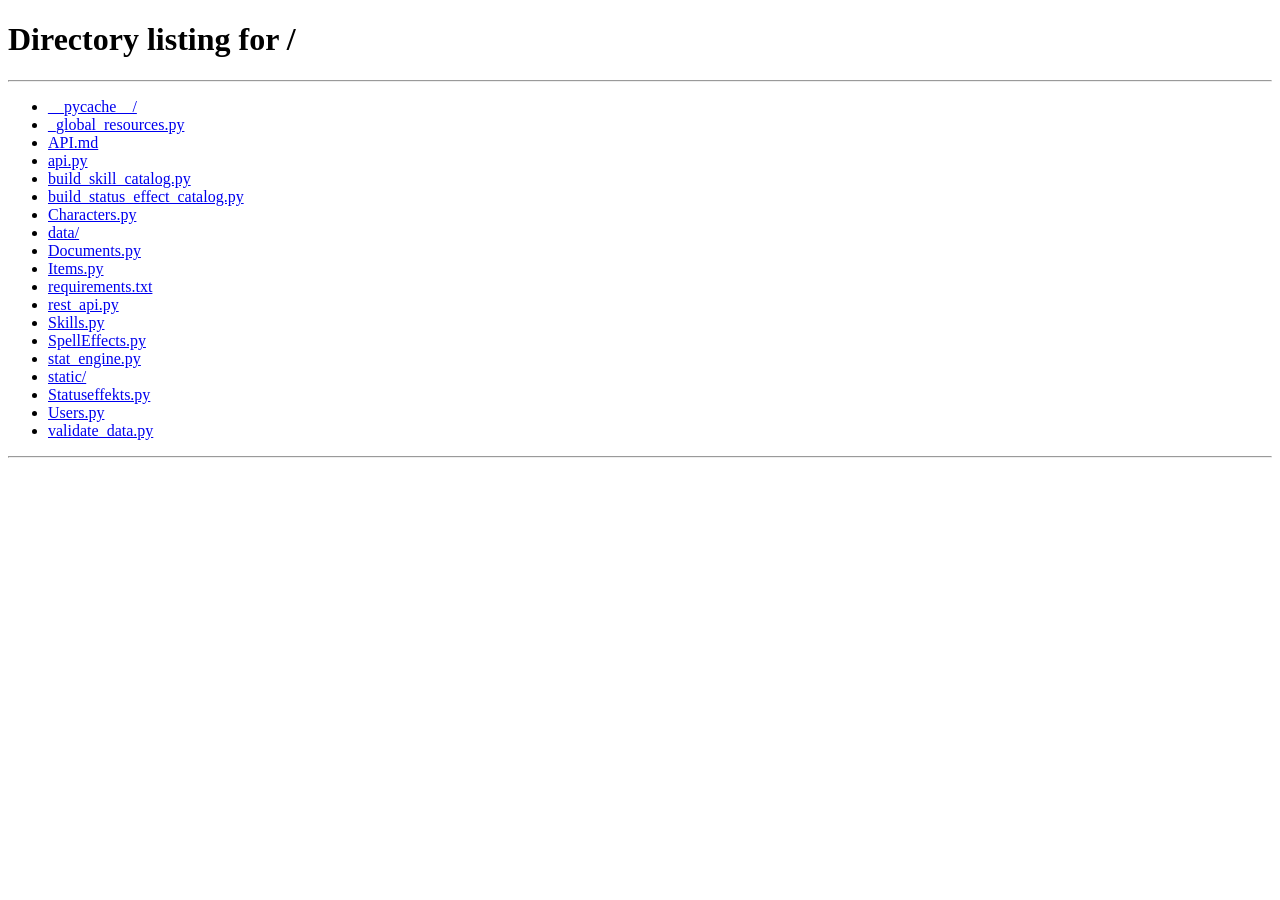
<file: static/player.html>
<!DOCTYPE html>
<html lang="de">
<head>
<meta charset="utf-8">
<title>D&amp;D Stats – Meine Charaktere</title>
<link rel="stylesheet" href="/static/styles.css">
</head>
<body>
<header>
  <h1>Meine Charaktere</h1>
  <span class="who" id="who"></span>
  <button class="ghost" id="console">API-Konsole</button>
  <button class="ghost" id="logout">Abmelden</button>
</header>

<main id="admin-page">
  <section class="panel">
    <h2>Charaktere</h2>
    <div class="status" id="list-status"></div>
    <ul class="character-list" id="character-list"></ul>
    <button id="reload">Liste neu laden</button>
    <button class="accent" id="new">Neuen Charakter erstellen</button>
  </section>

  <section class="panel" id="create-panel" style="display: none">
    <h2>Neuen Charakter erstellen</h2>
    <div class="field">
      <label for="folder-name">Ordnername <span class="hint">(ein einzelner Pfadbestandteil, z. B. <code>krieger_1</code>)</span></label>
      <input type="text" id="folder-name" autocomplete="off">
    </div>
    <div class="field">
      <label for="display-name">Anzeigename</label>
      <input type="text" id="display-name" autocomplete="off">
    </div>
    <button class="accent" id="create">Erstellen</button>
    <button id="cancel">Abbrechen</button>
    <div class="status" id="create-status"></div>
  </section>

  <div id="errorbox"><h3></h3><div class="msg"></div><pre></pre></div>
</main>

<script>
const session = JSON.parse(sessionStorage.getItem('session') || 'null');
if (!session || session.mode !== 'user') {
  window.location.replace('/');
}

function credentials() {
  return { user_id: session.userId, username: session.username, password_hash: session.password };
}

function characterName(characterId) {
  return String(characterId).replace(/^Charakter_/, '');
}

async function callApi(name, body) {
  const response = await fetch('/api/' + name, {
    method: 'POST',
    headers: { 'Content-Type': 'application/json' },
    body: JSON.stringify(body)
  });
  const text = await response.text();
  let payload;
  try { payload = JSON.parse(text); } catch (error) { payload = text; }
  return { ok: response.ok, status: response.status, payload: payload };
}

function setStatus(id, text, ok) {
  const element = document.getElementById(id);
  element.textContent = text;
  element.className = 'status ' + (ok ? 'ok' : 'err');
}

function hideError() {
  document.getElementById('errorbox').style.display = 'none';
}

function showError(result) {
  const payload = result.payload;
  const errorBox = document.getElementById('errorbox');
  errorBox.style.display = 'block';
  if (payload && typeof payload === 'object' && payload.error !== undefined) {
    errorBox.querySelector('h3').textContent = payload.exception
      ? payload.exception + ' (' + payload.exception_module + ')'
      : 'Fehler';
    let message = String(payload.error);
    if (payload.args && payload.args.length) message += '\nargs: ' + payload.args.join(', ');
    if (payload.cause) message += '\nausgelöst durch: ' + payload.cause;
    errorBox.querySelector('.msg').textContent = message;
    errorBox.querySelector('pre').textContent = payload.traceback || '';
    errorBox.querySelector('pre').style.display = payload.traceback ? 'block' : 'none';
  } else {
    errorBox.querySelector('h3').textContent = 'HTTP ' + result.status;
    errorBox.querySelector('.msg').textContent = String(payload);
    errorBox.querySelector('pre').style.display = 'none';
  }
}

document.getElementById('logout').onclick = () => {
  sessionStorage.removeItem('session');
  window.location.href = '/';
};

document.getElementById('who').textContent =
  session.username + ' (' + session.userId + ', Rolle: ' + session.role + ')';
document.getElementById('console').onclick = () => { window.location.href = '/static/app.html'; };

async function loadCharacters() {
  hideError();
  setStatus('list-status', 'Lade Charaktere …', true);
  const list = document.getElementById('character-list');
  list.innerHTML = '';

  const result = await callApi('listOwnCharacters', credentials());
  if (!result.ok) {
    setStatus('list-status', 'Charaktere konnten nicht geladen werden.', false);
    showError(result);
    return;
  }

  const characterIds = result.payload || [];
  characterIds.forEach(characterId => {
    const item = document.createElement('li');
    const link = document.createElement('a');
    link.href = '/static/character.html?id=' + encodeURIComponent(characterId);
    link.textContent = characterName(characterId);
    const id = document.createElement('span');
    id.className = 'muted';
    id.textContent = characterId;
    item.appendChild(link);
    item.appendChild(id);
    list.appendChild(item);
  });

  setStatus('list-status', characterIds.length
    ? characterIds.length + ' Charakter(e).'
    : 'Noch keine Charaktere vorhanden.', true);
}

async function createCharacter() {
  hideError();
  const button = document.getElementById('create');
  const folderName = document.getElementById('folder-name').value;
  const displayName = document.getElementById('display-name').value;
  if (folderName === '' || displayName === '') {
    setStatus('create-status', 'Ordnername und Anzeigename sind erforderlich.', false);
    return;
  }

  button.disabled = true;
  setStatus('create-status', 'Erstelle Charakter …', true);
  const result = await callApi('createCharacter',
    Object.assign(credentials(), { folder_name: folderName, display_name: displayName }));
  button.disabled = false;

  if (!result.ok) {
    setStatus('create-status', 'Erstellen fehlgeschlagen.', false);
    showError(result);
    return;
  }
  setStatus('create-status', 'Charakter angelegt: ' + result.payload, true);
  document.getElementById('folder-name').value = '';
  document.getElementById('display-name').value = '';
  await loadCharacters();
}

document.getElementById('reload').onclick = loadCharacters;
document.getElementById('create').onclick = createCharacter;
document.getElementById('new').onclick = () => {
  document.getElementById('create-panel').style.display = '';
  document.getElementById('folder-name').focus();
};
document.getElementById('cancel').onclick = () => {
  document.getElementById('create-panel').style.display = 'none';
  setStatus('create-status', '', true);
};

loadCharacters();
</script>
</body>
</html>
</file>
<file: static/styles.css>
:root {
  --bg: #f5f5f7;
  --fg: #1c1c1e;
  --brand: #2c3e50;
  --accent: #27ae60;
  --danger: #c0392b;
}

* { box-sizing: border-box; }

body {
  font-family: system-ui, sans-serif;
  margin: 0;
  background: var(--bg);
  color: var(--fg);
}

header {
  background: var(--brand);
  color: #fff;
  padding: 12px 20px;
  display: flex;
  align-items: center;
  gap: 16px;
}

header h1 { margin: 0; font-size: 18px; flex: 1; }
header .who { font-size: 13px; opacity: 0.85; }

button {
  font-size: 14px;
  border: 0;
  border-radius: 4px;
  padding: 8px 18px;
  cursor: pointer;
  background: var(--brand);
  color: #fff;
}
button:hover { filter: brightness(1.15); }
button:disabled { background: #999; cursor: default; filter: none; }
button.accent { background: var(--accent); }
button.ghost { background: rgba(255, 255, 255, 0.15); }
button.danger { background: var(--danger); }

input[type="text"], input[type="password"] {
  width: 100%;
  padding: 6px 8px;
  font-family: monospace;
  font-size: 13px;
  border: 1px solid #ccc;
  border-radius: 4px;
}

pre {
  background: #1c1c1e;
  color: #e6e6e6;
  padding: 12px;
  border-radius: 4px;
  white-space: pre-wrap;
  word-break: break-word;
  max-width: 900px;
}

.status { font-weight: 600; margin-bottom: 6px; }
.ok { color: var(--accent); }
.err { color: var(--danger); }

/* ---------- Login page ---------- */

#login-page {
  display: flex;
  justify-content: center;
  padding: 60px 20px;
}

.card {
  background: #fff;
  border: 1px solid #e0e0e0;
  border-radius: 8px;
  padding: 24px;
  width: 380px;
  box-shadow: 0 2px 10px rgba(0, 0, 0, 0.06);
}

.card + .card { margin-left: 24px; }
.card h2 { margin: 0 0 4px; font-size: 18px; }
.card p.sub { margin: 0 0 16px; font-size: 13px; color: #777; }
.card .field { margin-bottom: 12px; }
.card .field label { display: block; font-size: 13px; font-weight: 600; margin-bottom: 4px; }
.card button { width: 100%; }
.card .message { margin-top: 12px; font-size: 13px; min-height: 18px; }

/* ---------- Admin page ---------- */

#admin-page { padding: 20px; max-width: 900px; }

.panel {
  background: #fff;
  border: 1px solid #e0e0e0;
  border-radius: 8px;
  padding: 20px;
  margin-bottom: 20px;
}
.panel h2 { margin: 0 0 12px; font-size: 18px; }
.panel .field { margin-bottom: 12px; max-width: 360px; }
.panel .field label { display: block; font-size: 13px; font-weight: 600; margin-bottom: 4px; }

#user-table { width: 100%; border-collapse: collapse; margin-bottom: 12px; }
#user-table th, #user-table td {
  text-align: left;
  padding: 6px 10px;
  border-bottom: 1px solid #eee;
  font-size: 14px;
}
#user-table th { font-size: 12px; text-transform: uppercase; color: #777; }
#user-table td:first-child { font-family: monospace; }
#user-table .actions { text-align: right; width: 120px; }
#user-table .actions button { padding: 4px 12px; font-size: 13px; }

.muted { color: #777; font-size: 12px; font-family: monospace; }
.panel .hint { font-weight: 400; color: #777; font-size: 12px; }

.character-list { list-style: none; margin: 0 0 12px; padding: 0; }
.character-list li {
  display: flex;
  align-items: baseline;
  gap: 12px;
  padding: 8px 4px;
  border-bottom: 1px solid #eee;
}
.character-list a { font-size: 15px; font-weight: 600; color: var(--brand); text-decoration: none; }
.character-list a:hover { text-decoration: underline; }

/* ---------- Character sheet ---------- */

#sheet-tabs {
  display: flex;
  gap: 2px;
  background: #fff;
  border-bottom: 1px solid #ddd;
  padding: 0 20px;
}
#sheet-tabs .tab {
  background: none;
  color: var(--fg);
  border-radius: 0;
  border-bottom: 3px solid transparent;
  padding: 10px 18px;
}
#sheet-tabs .tab:hover { background: #eef3f8; filter: none; }
#sheet-tabs .tab.active { border-bottom-color: var(--brand); font-weight: 600; }

#sheet-page { padding: 20px; max-width: 1200px; }

.meta-grid {
  display: grid;
  grid-template-columns: repeat(auto-fill, minmax(180px, 1fr));
  gap: 12px;
  margin-bottom: 16px;
}
.meta-card {
  background: var(--brand);
  color: #fff;
  border-radius: 6px;
  padding: 12px 14px;
}
.meta-value { font-size: 24px; font-weight: 700; }
.meta-label { font-size: 12px; opacity: 0.85; }

.stat-grid {
  display: grid;
  grid-template-columns: repeat(auto-fill, minmax(230px, 1fr));
  gap: 12px;
}
.stat-card {
  border: 1px solid #e3e3e3;
  border-radius: 6px;
  padding: 10px 12px;
  background: #fafafa;
}
.stat-head {
  display: flex;
  justify-content: space-between;
  align-items: baseline;
  border-bottom: 1px solid #e3e3e3;
  padding-bottom: 6px;
  margin-bottom: 6px;
}
.stat-name { font-weight: 700; font-size: 15px; }
.stat-value { font-size: 22px; font-weight: 700; color: var(--brand); }

.breakdown { display: grid; grid-template-columns: 1fr auto; gap: 2px 10px; margin: 0; }
.breakdown dt { font-size: 12px; color: #666; }
.breakdown dd { margin: 0; font-size: 12px; font-variant-numeric: tabular-nums; text-align: right; }

.data-table { width: 100%; border-collapse: collapse; }
.data-table th, .data-table td {
  text-align: left;
  padding: 5px 8px;
  border-bottom: 1px solid #eee;
  font-size: 13px;
}
.data-table th { font-size: 11px; text-transform: uppercase; color: #777; }
.data-table td.strong { font-weight: 600; }
.data-table td.mono { font-family: monospace; font-size: 12px; color: #666; }
.data-table td.muted-cell { color: #666; }
.data-table .actions { text-align: right; width: 130px; }

button.small { padding: 3px 10px; font-size: 12px; }

.chip {
  display: inline-block;
  background: #eef3f8;
  border: 1px solid #d6e2ec;
  border-radius: 10px;
  padding: 1px 8px;
  margin-right: 4px;
  font-size: 12px;
  font-variant-numeric: tabular-nums;
}

.group { margin-bottom: 10px; }
.group > summary {
  cursor: pointer;
  font-weight: 600;
  padding: 6px 0;
  display: flex;
  align-items: baseline;
  gap: 10px;
  flex-wrap: wrap;
}
.talent-name { font-size: 15px; }
.talent-values { display: inline-flex; align-items: baseline; gap: 8px; flex-wrap: wrap; font-weight: 400; }
.talent-total {
  background: var(--brand);
  color: #fff;
  border-radius: 10px;
  padding: 1px 10px;
  font-size: 12px;
  font-weight: 600;
}
.talent-parts { font-size: 12px; color: #666; }

.filter { max-width: 320px; margin-bottom: 10px; }
.scroll-list { max-height: 320px; overflow-y: auto; border: 1px solid #eee; border-radius: 4px; }

.slot-group { margin-bottom: 14px; }
.slot-group h3 { margin: 0 0 8px; font-size: 14px; color: #555; }
.slot-list { display: grid; grid-template-columns: repeat(auto-fill, minmax(160px, 1fr)); gap: 8px; }
.slot-card {
  border: 1px dashed #ccc;
  border-radius: 6px;
  padding: 8px 10px;
  background: #fafafa;
  min-height: 66px;
}
.slot-card.filled { border-style: solid; border-color: var(--accent); background: #f2fbf5; }
.slot-name { font-size: 11px; text-transform: uppercase; color: #777; }
.slot-empty { font-size: 13px; color: #aaa; }
.slot-item { font-size: 14px; font-weight: 600; margin-bottom: 6px; }
.slot-equip { display: flex; flex-direction: column; gap: 4px; }
.slot-equip select { width: 100%; font-size: 12px; padding: 3px 4px; border: 1px solid #ccc; border-radius: 4px; }

.data-table select { font-size: 12px; padding: 3px 6px; border: 1px solid #ccc; border-radius: 4px; }

.inline-form { display: flex; gap: 8px; align-items: center; margin-bottom: 10px; flex-wrap: wrap; }
.inline-form select {
  padding: 6px 8px;
  font-size: 13px;
  border: 1px solid #ccc;
  border-radius: 4px;
  min-width: 240px;
  background: #fff;
}

.panel textarea {
  width: 100%;
  max-width: 640px;
  font-family: monospace;
  font-size: 12px;
  padding: 6px 8px;
  border: 1px solid #ccc;
  border-radius: 4px;
}
.panel .field label button { margin-left: 10px; }
.panel .field select {
  width: 100%;
  max-width: 360px;
  padding: 6px 8px;
  font-size: 13px;
  border: 1px solid #ccc;
  border-radius: 4px;
  background: #fff;
}

.check-row {
  display: grid;
  grid-template-columns: auto 1fr auto;
  gap: 8px;
  align-items: center;
  padding: 4px 8px;
  border-bottom: 1px solid #f0f0f0;
  font-size: 13px;
}
.check-row:hover { background: #f7fafd; }

/* ---------- API console ---------- */

#layout { display: flex; height: calc(100vh - 50px); }

#tabs {
  width: 280px;
  overflow-y: auto;
  background: #fff;
  border-right: 1px solid #ddd;
}

#tabs button {
  display: block;
  width: 100%;
  text-align: left;
  padding: 8px 14px;
  border: 0;
  border-radius: 0;
  background: none;
  color: var(--fg);
  cursor: pointer;
  font-size: 13px;
  border-bottom: 1px solid #f0f0f0;
}
#tabs button:hover { background: #eef3f8; filter: none; }
#tabs button.active { background: var(--brand); color: #fff; }

#panel { flex: 1; overflow-y: auto; padding: 20px; }
#panel h2 { margin-top: 0; font-size: 20px; }

.param { margin-bottom: 10px; }
.param label { display: block; font-size: 13px; font-weight: 600; margin-bottom: 3px; }
.param .hint { font-weight: 400; color: #777; font-size: 12px; }
.param input { max-width: 640px; }
.param input.prefilled { background: #eef7ee; border-color: #b8ddb8; }

#send { margin: 12px 0; background: var(--accent); }

#errorbox {
  display: none;
  max-width: 900px;
  margin-bottom: 12px;
  border: 1px solid var(--danger);
  border-left-width: 5px;
  border-radius: 4px;
  background: #fdecea;
  padding: 10px 12px;
}
#errorbox h3 { margin: 0 0 6px; font-size: 14px; color: var(--danger); }
#errorbox .msg {
  font-family: monospace;
  font-size: 13px;
  white-space: pre-wrap;
  word-break: break-word;
  margin-bottom: 8px;
}
#errorbox pre { background: #2b1b1b; margin: 0; font-size: 12px; }

/* Skill description cell – truncated with hover tooltip */
.data-table td.skill-desc-cell {
  color: #666;
  max-width: 220px;
  white-space: nowrap;
  overflow: hidden;
  text-overflow: ellipsis;
  cursor: default;
}

/* Inline document modal */
.doc-modal {
  position: fixed;
  inset: 0;
  background: rgba(0,0,0,0.45);
  display: flex;
  align-items: center;
  justify-content: center;
  z-index: 1000;
}
.doc-modal-box {
  background: #fff;
  border-radius: 8px;
  box-shadow: 0 8px 32px rgba(0,0,0,0.18);
  display: flex;
  flex-direction: column;
  width: 90vw;
  max-width: 860px;
  max-height: 90vh;
}
.doc-modal-header {
  display: flex;
  align-items: center;
  justify-content: space-between;
  padding: 10px 16px;
  border-bottom: 1px solid #e0e0e0;
  gap: 12px;
}
.doc-modal-title { font-weight: 600; font-size: 15px; overflow: hidden; text-overflow: ellipsis; white-space: nowrap; }
.doc-modal-actions { display: flex; align-items: center; gap: 8px; flex-shrink: 0; }
.doc-modal-state { font-size: 13px; color: #666; }
.doc-modal-body {
  flex: 1;
  overflow: auto;
  padding: 12px;
  display: flex;
  flex-direction: column;
}
.doc-modal-editor {
  flex: 1;
  width: 100%;
  min-height: 340px;
  box-sizing: border-box;
  font-family: monospace;
  font-size: 13px;
  resize: vertical;
  border: 1px solid #d0d0d0;
  border-radius: 4px;
  padding: 8px;
}
</file>
